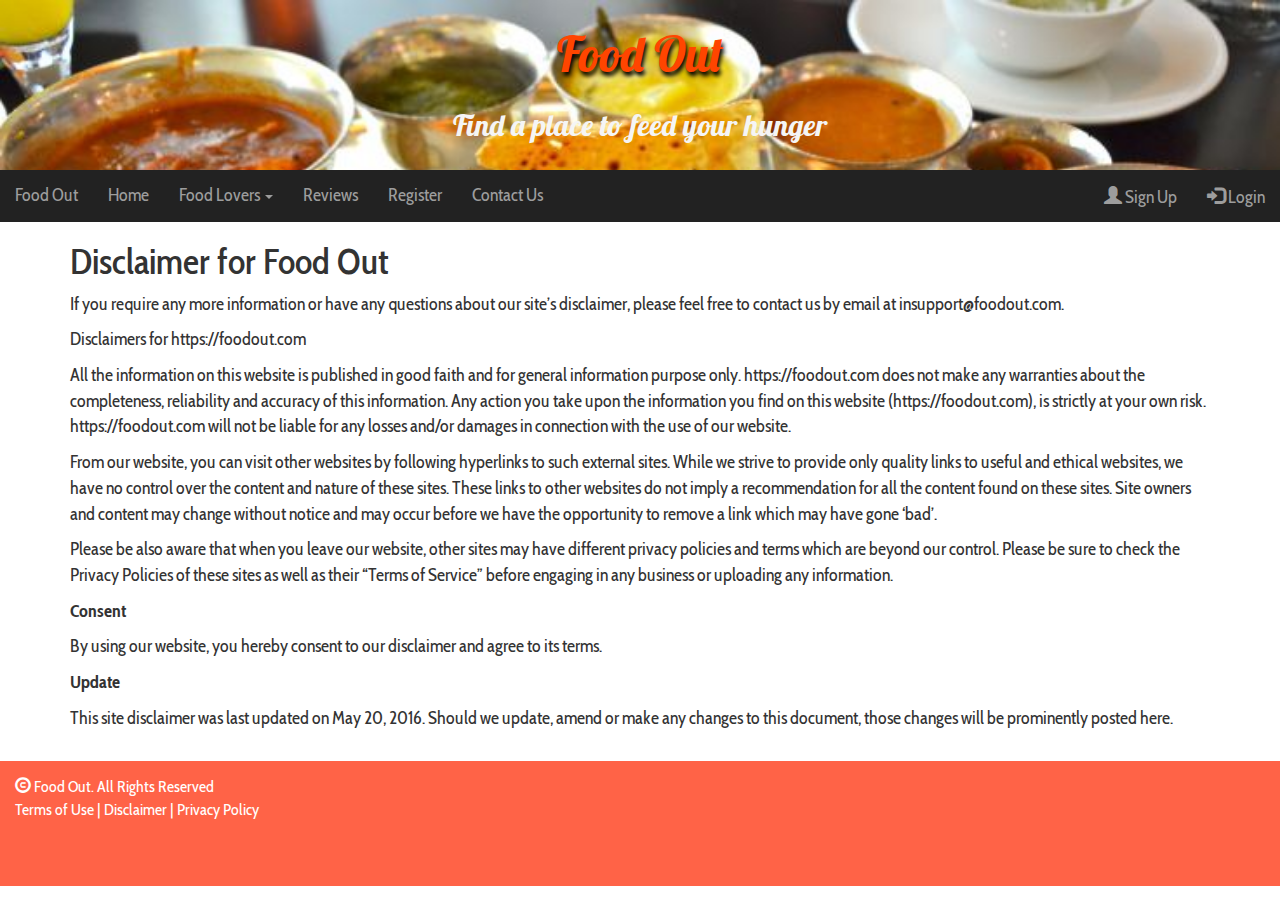
<file: Restaurant finder/disclaimer.html>
<!DOCTYPE html>
<html lang="en-US">
<head>
	<!--	Meta data-->
	<meta name="author" content="restaurant finder">
	<meta name="description" content="Food Out is a restaurant finder of a location with details about the services. Register your restaurant if not found">
	<meta name="keywords" content="restaurant, food, hotel, fast-food, eat-out, registration">
	<meta charset="utf-8">
	<meta name="viewport" content="width=device-width, initial-scale=1.0">
	<title>Food Out-Find a place to feed your hunger</title>
	<!--	links to external files -->
	<link rel="stylesheet" href="vendor/bootstrap-3.3.6-dist/css/bootstrap.min.css">
	<script src="vendor/jquery-2.2.2.js"></script>
	<script src="vendor/bootstrap-3.3.6-dist/js/bootstrap.min.js"></script>
	<link rel="stylesheet" href="css/style.css"/>
	<link rel="stylesheet" href="css/modal.css">
	<link href="https://fonts.googleapis.com/css?family=Cabin+Condensed" rel="stylesheet">
	<!--
	[if lt IE 9]>
	<script src="vendor/html5shiv.js"></script>
<![endif]
-->
	</head>
<body>
<header id="header">
	<p>Food Out</p>
	<h2>Find a place to feed your hunger</h2>
	</header>
	<nav class="nav navbar-inverse" data-spy="affix" data-offset-top="170">
  <div class="navi">
    <div class="navbar-header">
      <button type="button" class="navbar-toggle" data-toggle="collapse" data-target="#myNav">
        <span class="icon-bar"></span>
        <span class="icon-bar"></span>
        <span class="icon-bar"></span> 
      </button>
      <a class="navbar-brand" href="index.html#header">Food Out</a>
    </div>
	<div class="collapse navbar-collapse" id="myNav">
    <ul class="nav navbar-nav">
      <li><a href="index.html#header">Home</a></li>
	<li class="dropdown">
        <a class="dropdown-toggle" data-toggle="dropdown" href="#">Food Lovers
        <span class="caret"></span></a>
        <ul class="dropdown-menu">
          <li><a href="offers.html#header">Offers</a></li>
          <li><a href="gallery.html#header">Fave Gallery</a></li> 
        </ul>
      </li>
		<li><a href="review.html#header">Reviews</a></li>
		<li><a href="register.html#header">Register</a></li>
		<li><a href="contact.html#header">Contact Us</a></li>
    </ul>
	<ul class="nav navbar-nav navbar-right">
        <li><a id="mySignupBtn"><span class="glyphicon glyphicon-user"></span> Sign Up</a></li>
        <li><a id="myLoginBtn"><span class="glyphicon glyphicon-log-in"></span> Login</a></li>
      </ul>
  </div>
	</div>
</nav>
<div class="container">
<h1>Disclaimer for Food Out</h1>
<p>If you require any more information or have any questions about our site’s disclaimer, please feel free to contact us by email at insupport@foodout.com.</p>
<p>Disclaimers for https://foodout.com</p>
<p>All the information on this website is published in good faith and for general information purpose only. https://foodout.com does not make any warranties about the completeness, reliability and accuracy of this information. Any action you take upon the information you find on this website (https://foodout.com), is strictly at your own risk. https://foodout.com will not be liable for any losses and/or damages in connection with the use of our website. </p>
<p>From our website, you can visit other websites by following hyperlinks to such external sites. While we strive to provide only quality links to useful and ethical websites, we have no control over the content and nature of these sites. These links to other websites do not imply a recommendation for all the content found on these sites. Site owners and content may change without notice and may occur before we have the opportunity to remove a link which may have gone ‘bad’.</p>
<p>Please be also aware that when you leave our website, other sites may have different privacy policies and terms which are beyond our control. Please be sure to check the Privacy Policies of these sites as well as their “Terms of Service” before engaging in any business or uploading any information.</p>
	<p><strong>Consent</strong></p>
<p>By using our website, you hereby consent to our disclaimer and agree to its terms.</p>
<p><strong>Update</strong></p>
<p>This site disclaimer was last updated on May 20, 2016.  Should we update, amend or make any changes to this document, those changes will be prominently posted here.</p>
	</div>
<!-- The Signup Modal -->
<div id="mySignupModal" class="modal">
  <!-- Modal content -->
  <div class="modal-content">
    <div class="modal-header">
      <span id="spanS" class="close">×</span>
      <h2>Sign Up</h2>
    </div>
    <div class="modal-body">
      <form class="form-horizontal form-responsive" role="form" autocomplete="off" name="details" method="post" action="" target="_self">
	<div class="form-group">
      <label class="control-label col-sm-4" name="userName">User Name:</label>
      <div class="col-sm-8" >
        <input type="text" required autofocus class="form-control" id="userName" placeholder="Enter Username">
      </div>
    </div>
	<div class="form-group">
      <label class="control-label col-sm-4" name="userEmail">Email:</label>
      <div class="col-sm-8" >
        <input type="email" required class="form-control" id="userEmail" placeholder="Enter Email">
      </div>
    </div>
	<div class="form-group">
      <label class="control-label col-sm-4" name="userPwd">Password:</label>
      <div class="col-sm-8" >
        <input type="password" required class="form-control" id="userPwd" placeholder="Enter Password">
      </div>
    </div>
	<div class="form-group">
      <div class="col-sm-offset-6 col-sm-6">
		  <button type="button" name="signup button" class="btn btn-success btn-md" id="usersignup">Sign Up</button>
      </div>
    </div>
</form>
    </div>
  </div>
</div>
<!-- The Login Modal -->	
<div id="myLoginModal" class="modal">
  <!-- Modal content -->
  <div class="modal-content">
    <div class="modal-header">
      <span id="spanL" class="close">×</span>
      <h2>Login</h2>
    </div>
    <div class="modal-body">
      <form class="form-horizontal form-responsive" role="form" autocomplete="off" name="details" method="post" action="" target="_self">
	<div class="form-group">
      <label class="control-label col-sm-4" name="userEmail">Email:</label>
      <div class="col-sm-8" >
        <input type="email" required class="form-control" id="userEmail" placeholder="Enter Email">
      </div>
    </div>
	<div class="form-group">
      <label class="control-label col-sm-4" name="userPwd">Password:</label>
      <div class="col-sm-8" >
        <input type="password" required class="form-control" id="userPwd" placeholder="Enter Password">
      </div>
    </div>
	<div class="form-group">
      <div class="col-sm-offset-6 col-sm-6">
		  <button type="button" name="login button" class="btn btn-success btn-md" id="userlogin">Login</button>
      </div>
    </div>
</form>
    </div>
  </div>
</div>
<footer>
<div class="copy"><span class="glyphicon glyphicon-copyright-mark"></span> Food Out. All Rights Reserved</div>
<div id="policy">
	<a href="terms.html#header">Terms of Use</a> |
	<a href="disclaimer.html#header" class="active">Disclaimer</a> |
	<a href="privacy.html#header">Privacy Policy</a>
	</div>
	</footer>
<script src="js/index.js"></script>
</body>
</html>
</file>
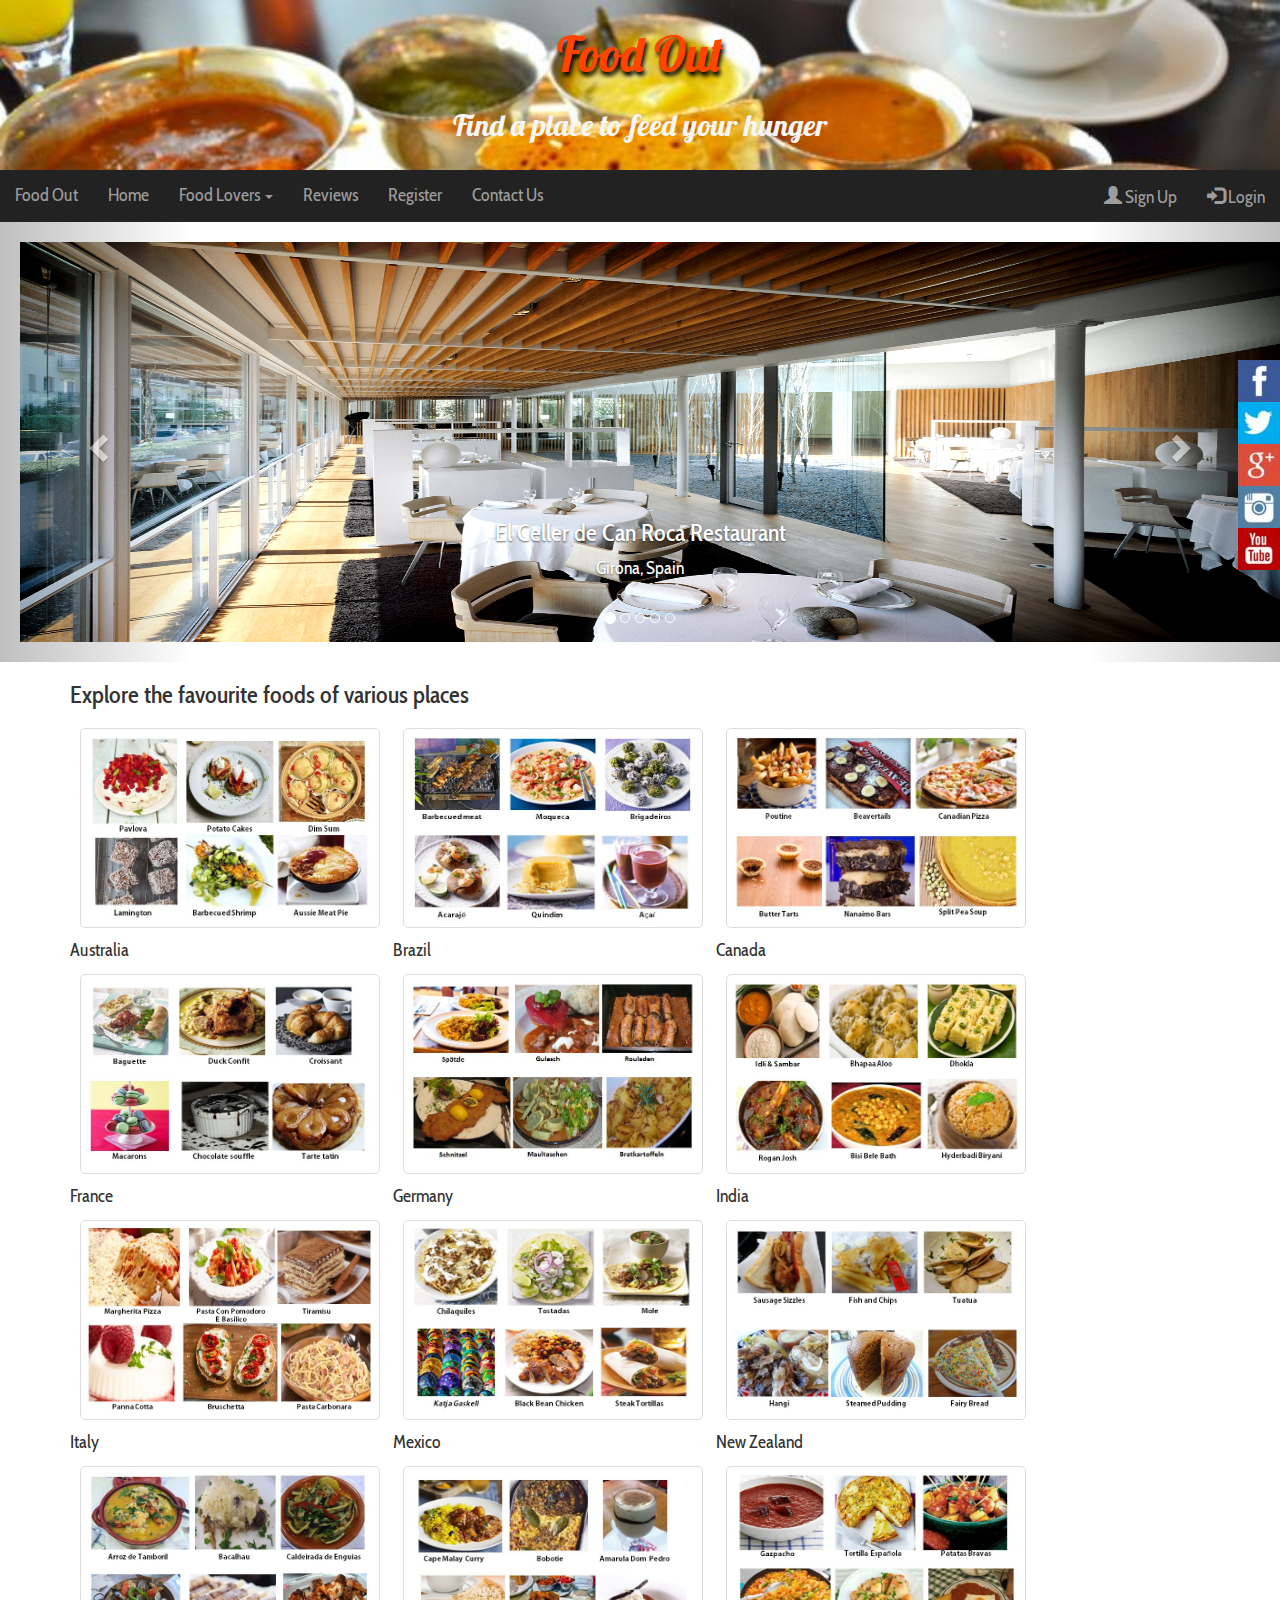
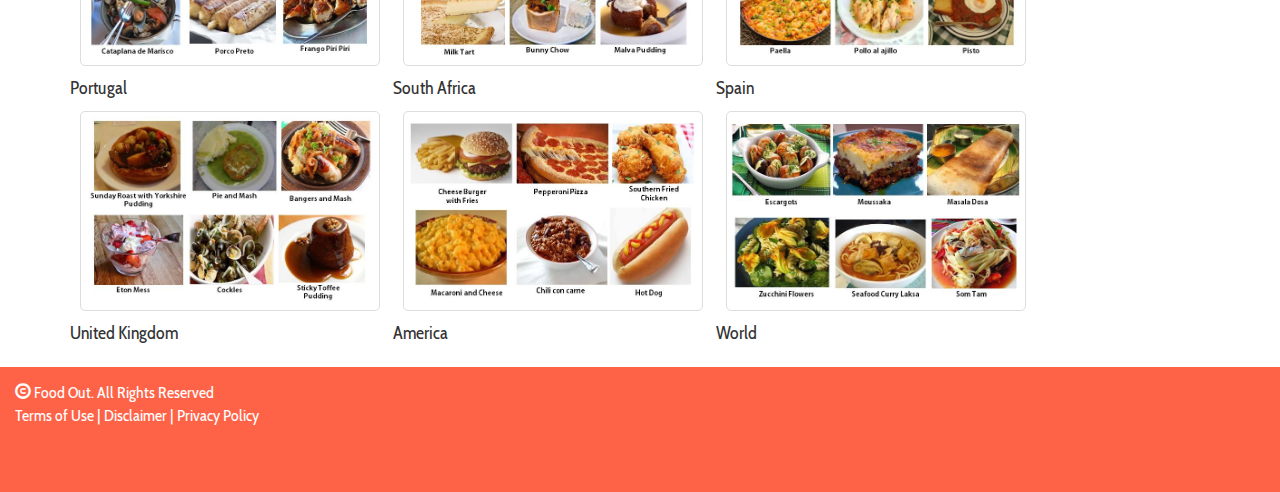
<file: Restaurant finder/gallery.html>
<!DOCTYPE html>
<html lang="en-US">
<head>
	<!--	Meta data-->
	<meta name="author" content="restaurant finder">
	<meta name="description" content="Food Out is a restaurant finder of a location with details about the services. Contact Us for any queries">
	<meta name="keywords" content="restaurant, food, hotel, fast-food, eat-out, contact us, query">
	<meta charset="utf-8">
	<meta name="viewport" content="width=device-width, initial-scale=1.0">
	<title>Food Out-Find a place to feed your hunger</title>
	<!--	links to external files -->
	<link rel="stylesheet" href="vendor/bootstrap-3.3.6-dist/css/bootstrap.min.css">
	<script src="vendor/jquery-2.2.2.js"></script>
	<script src="vendor/bootstrap-3.3.6-dist/js/bootstrap.min.js"></script>
	<link rel="stylesheet" href="css/modal.css">
	<link rel="stylesheet" href="css/style.css"/>
	<link href="https://fonts.googleapis.com/css?family=Cabin+Condensed" rel="stylesheet">
	<script src="js/tools.js"></script>
	<script src="js/slide.js"></script>
	<!--
	[if lt IE 9]>
	<script src="vendor/html5shiv.js"></script>
<![endif]
-->
	</head>
<body>
<header id="header">
	<p>Food Out</p>
	<h2>Find a place to feed your hunger</h2>
	</header>
	<nav class="nav navbar-inverse" data-spy="affix" data-offset-top="170">
  <div class="navi">
    <div class="navbar-header">
      <button type="button" class="navbar-toggle" data-toggle="collapse" data-target="#myNav">
        <span class="icon-bar"></span>
        <span class="icon-bar"></span>
        <span class="icon-bar"></span> 
      </button>
      <a class="navbar-brand" href="index.html#header">Food Out</a>
    </div>
	<div class="collapse navbar-collapse" id="myNav">
    <ul class="nav navbar-nav">
      <li><a href="index.html#header">Home</a></li>
		<li class="dropdown">
        <a class="dropdown-toggle" data-toggle="dropdown" href="#">Food Lovers
        <span class="caret"></span></a>
        <ul class="dropdown-menu">
          <li><a href="offers.html#header">Offers</a></li>
          <li class="active"><a href="gallery.html#header">Fave Gallery</a></li> 
        </ul>
      </li>
		<li><a href="review.html#header">Reviews</a></li>
		<li><a href="register.html#header">Register</a></li>
		<li><a href="contact.html#header">Contact Us</a></li>
    </ul>
	<ul class="nav navbar-nav navbar-right">
        <li><a id="mySignupBtn"><span class="glyphicon glyphicon-user"></span> Sign Up</a></li>
        <li><a id="myLoginBtn"><span class="glyphicon glyphicon-log-in"></span> Login</a></li>
      </ul>
  </div>
	</div>
</nav>
<!--carousel begin-->
	<div id="my-carousel" class="carousel slide" data-ride="carousel">
        <ol class="carousel-indicators">
        <li data-target="#my-carousel" data-slide-to="0" class="active"></li>
        <li data-target="#my-carousel" data-slide-to="1"></li>
        <li data-target="#my-carousel" data-slide-to="2"></li>
        <li data-target="#my-carousel" data-slide-to="3"></li>
        <li data-target="#my-carousel" data-slide-to="4"></li>
        </ol>
    <div class="carousel-inner" role="listbox">
        <div class="item active">
        <img src="images/restaurants/El_Celler.jpg" class="pic" alt="El Celler de Can Roca Restaurant">
            <div class="carousel-caption">
            <h3>El Celler de Can Roca Restaurant</h3>
            <p>Girona, Spain</p>
            </div>
        </div>
    <div class="item">
        <img src="images/restaurants/ElevenMadisonPark.jpg" class="pic" alt="Eleven Madison Park Restaurant">
            <div class="carousel-caption">
            <h3>Eleven Madison Park Restaurant</h3>
            <p>New York, USA</p>
            </div>
        </div>
    <div class="item">
        <img src="images/restaurants/Dinner.jpg" class="pic" alt="Dinner Restaurant">
            <div class="carousel-caption">
            <h3>Dinner Restaurant</h3>
            <p>London, UK</p>
            </div>
        </div>
    <div class="item">
        <img src="images/restaurants/Narisawa-Restaurant-Tokyo.jpg" class="pic" alt="Narisawa Restaurant">
            <div class="carousel-caption">
            <h3>Narisawa Restaurant</h3>
            <p>Tokyo, Japan</p>
            </div>
        </div>
    <div class="item">
        <img src="images/restaurants/DOMRestaurant.jpg" class="pic" alt="D.O.M Restaurant">
            <div class="carousel-caption">
            <h3>D.O.M Restaurant</h3>
            <p>São Paulo, Brazil</p>
            </div>
        </div>
        </div>
    <a href="#my-carousel" class="carousel-control left" role="button" data-slide="prev">
        <i class="glyphicon glyphicon-chevron-left"></i></a>
    <a href="#my-carousel" class="carousel-control right" role="button" data-slide="next">
        <i class="glyphicon glyphicon-chevron-right"></i></a>
    </div>
<!--end of carousel-->
<div id="food" class="container">
	<h3>Explore the favourite foods of various places</h3>
<div class="img">
	<!-- Trigger the Modal -->
<img id="myImg1" src="images/gallery/Australia.JPG" class="myImg img-responsive img-thumbnail food" alt="Australia's Favourite Foods" data-toggle="tooltip" title="Click me">
    <div class="imgDesc">Australia</div>
</div>
<div class="img">
    <!-- Trigger the Modal -->
<img id="myImg2" src="images/gallery/Brazil.JPG" class="myImg img-responsive img-thumbnail food" alt="Brazil's Favourite Foods" data-toggle="tooltip" title="Click me">
    <div class="imgDesc">Brazil</div>
</div>
<div class="img">
    <img id="myImg3" src="images/gallery/Canada.JPG" class="myImg img-responsive img-thumbnail food" alt="Canada's Favourite Foods" data-toggle="tooltip" title="Click me">
    <div class="imgDesc">Canada</div>
</div>
<div class="img">
    <img id="myImg4" src="images/gallery/France.JPG" class="myImg img-responsive img-thumbnail food" alt="France's Favourite Foods" data-toggle="tooltip" title="Click me">
    <div class="imgDesc">France</div>
</div>
<div class="img">
    <img id="myImg5" src="images/gallery/Germany.JPG" class="myImg img-responsive img-thumbnail food" alt="Germany's Favourite Foods" data-toggle="tooltip" title="Click me">
    <div class="imgDesc">Germany</div>
</div>
<div class="img">
    <img id="myImg6" src="images/gallery/India.JPG" class="myImg img-responsive img-thumbnail food" alt="India's Favourite Foods" data-toggle="tooltip" title="Click me">
    <div class="imgDesc">India</div>
</div>
<div class="img">
    <img id="myImg7" src="images/gallery/Italy.JPG" class="myImg img-responsive img-thumbnail food" alt="Italy's Favourite Foods" data-toggle="tooltip" title="Click me">
    <div class="imgDesc">Italy</div>
</div>
<div class="img">
    <img id="myImg8" src="images/gallery/Mexico.JPG" class="myImg img-responsive img-thumbnail food" alt="Mexico's Favourite Foods" data-toggle="tooltip" title="Click me">
    <div class="imgDesc">Mexico</div>
</div>
<div class="img">
    <img id="myImg9" src="images/gallery/New_Zealand.JPG" class="myImg img-responsive img-thumbnail food" alt="New Zealand's Favourite Foods" data-toggle="tooltip" title="Click me">
    <div class="imgDesc">New Zealand</div>
</div>
<div class="img">
    <img id="myImg10" src="images/gallery/Portugal.JPG" class="myImg img-responsive img-thumbnail food" alt="Portugal's Favourite Foods" data-toggle="tooltip" title="Click me">
    <div class="imgDesc">Portugal</div>
</div>
<div class="img">
    <img id="myImg11" src="images/gallery/South_Africa.JPG" class="myImg img-responsive img-thumbnail food" alt="South Africa's Favourite Foods" data-toggle="tooltip" title="Click me">
    <div class="imgDesc">South Africa</div>
</div>
<div class="img">
    <img id="myImg12" src="images/gallery/Spain.JPG" class="myImg img-responsive img-thumbnail food" alt="Spain's Favourite Foods" data-toggle="tooltip" title="Click me">
    <div class="imgDesc">Spain</div>
</div>
<div class="img">
    <img id="myImg13" src="images/gallery/UK.JPG" class="myImg img-responsive img-thumbnail food" alt="United Kingdom's Favourite Foods" data-toggle="tooltip" title="Click me">
    <div class="imgDesc">United Kingdom</div>
</div>
<div class="img">
    <img id="myImg14" src="images/gallery/USA.JPG" class="myImg img-responsive img-thumbnail food" alt="America's Favourite Foods" data-toggle="tooltip" title="Click me">
    <div class="imgDesc">America</div>
</div>
<div class="img">
    <img id="myImg15" src="images/gallery/World.JPG" class="myImg img-responsive img-thumbnail food" alt="World's Favourite Foods" data-toggle="tooltip" title="Click me">
    <div class="imgDesc">World</div>
</div>
	</div>

	

<!-- The Modal1 -->
<div id="myModal1" class="modal">
  <!-- The Close Button -->
  <span class="close" onclick="document.getElementById('myModal1').style.display='none'">&times;</span>
  <!-- Modal Content (The Image) -->
  <img class="modal-content" id="img01">
  <!-- Modal Caption (Image Text) -->
  <div id="caption1" class="caption"></div>
</div>

<!-- The Modal2 -->
<div id="myModal2" class="modal">
  <!-- The Close Button -->
  <span class="close" onclick="document.getElementById('myModal2').style.display='none'">&times;</span>
  <!-- Modal Content (The Image) -->
  <img class="modal-content" id="img02">
  <!-- Modal Caption (Image Text) -->
  <div id="caption2" class="caption"></div>
</div>

<!-- The Modal3 -->
<div id="myModal3" class="modal">
  <!-- The Close Button -->
  <span class="close" onclick="document.getElementById('myModal3').style.display='none'">&times;</span>
  <!-- Modal Content (The Image) -->
  <img class="modal-content" id="img03">
  <!-- Modal Caption (Image Text) -->
  <div id="caption3" class="caption"></div>
</div>

	<!-- The Modal4 -->
<div id="myModal4" class="modal">
  <!-- The Close Button -->
  <span class="close" onclick="document.getElementById('myModal4').style.display='none'">&times;</span>
  <!-- Modal Content (The Image) -->
  <img class="modal-content" id="img04">
  <!-- Modal Caption (Image Text) -->
  <div id="caption4" class="caption"></div>
</div>
	
<!-- The Modal5 -->
<div id="myModal5" class="modal">
  <!-- The Close Button -->
  <span class="close" onclick="document.getElementById('myModal5').style.display='none'">&times;</span>
  <!-- Modal Content (The Image) -->
  <img class="modal-content" id="img05">
  <!-- Modal Caption (Image Text) -->
  <div id="caption5" class="caption"></div>
</div>
	
<!-- The Modal6 -->
<div id="myModal6" class="modal">
  <!-- The Close Button -->
  <span class="close" onclick="document.getElementById('myModal6').style.display='none'">&times;</span>
  <!-- Modal Content (The Image) -->
  <img class="modal-content" id="img06">
  <!-- Modal Caption (Image Text) -->
  <div id="caption6" class="caption"></div>
</div>
	
<!-- The Modal7 -->
<div id="myModal7" class="modal">
  <!-- The Close Button -->
  <span class="close" onclick="document.getElementById('myModal7').style.display='none'">&times;</span>
  <!-- Modal Content (The Image) -->
  <img class="modal-content" id="img07">
  <!-- Modal Caption (Image Text) -->
  <div id="caption7" class="caption"></div>
</div>
	
<!-- The Modal8 -->
<div id="myModal8" class="modal">
  <!-- The Close Button -->
  <span class="close" onclick="document.getElementById('myModal8').style.display='none'">&times;</span>
  <!-- Modal Content (The Image) -->
  <img class="modal-content" id="img08">
  <!-- Modal Caption (Image Text) -->
  <div id="caption8" class="caption"></div>
</div>
	
<!-- The Modal9 -->
<div id="myModal9" class="modal">
  <!-- The Close Button -->
  <span class="close" onclick="document.getElementById('myModal9').style.display='none'">&times;</span>
  <!-- Modal Content (The Image) -->
  <img class="modal-content" id="img09">
  <!-- Modal Caption (Image Text) -->
  <div id="caption9" class="caption"></div>
</div>
	
<!-- The Modal10 -->
<div id="myModal10" class="modal">
  <!-- The Close Button -->
  <span class="close" onclick="document.getElementById('myModal10').style.display='none'">&times;</span>
  <!-- Modal Content (The Image) -->
  <img class="modal-content" id="img010">
  <!-- Modal Caption (Image Text) -->
  <div id="caption10" class="caption"></div>
</div>
	
<!-- The Modal11 -->
<div id="myModal11" class="modal">
  <!-- The Close Button -->
  <span class="close" onclick="document.getElementById('myModal11').style.display='none'">&times;</span>
  <!-- Modal Content (The Image) -->
  <img class="modal-content" id="img011">
  <!-- Modal Caption (Image Text) -->
  <div id="caption11" class="caption"></div>
</div>
	
<!-- The Modal12 -->
<div id="myModal12" class="modal">
  <!-- The Close Button -->
  <span class="close" onclick="document.getElementById('myModal12').style.display='none'">&times;</span>
  <!-- Modal Content (The Image) -->
  <img class="modal-content" id="img012">
  <!-- Modal Caption (Image Text) -->
  <div id="caption12" class="caption"></div>
</div>
	
<!-- The Modal13 -->
<div id="myModal13" class="modal">
  <!-- The Close Button -->
  <span class="close" onclick="document.getElementById('myModal13').style.display='none'">&times;</span>
  <!-- Modal Content (The Image) -->
  <img class="modal-content" id="img013">
  <!-- Modal Caption (Image Text) -->
  <div id="caption13" class="caption"></div>
</div>
	
<!-- The Modal14 -->
<div id="myModal14" class="modal">
  <!-- The Close Button -->
  <span class="close" onclick="document.getElementById('myModal14').style.display='none'">&times;</span>
  <!-- Modal Content (The Image) -->
  <img class="modal-content" id="img014">
  <!-- Modal Caption (Image Text) -->
  <div id="caption14" class="caption"></div>
</div>
	
<!-- The Modal15 -->
<div id="myModal15" class="modal">
  <!-- The Close Button -->
  <span class="close" onclick="document.getElementById('myModal15').style.display='none'">&times;</span>
  <!-- Modal Content (The Image) -->
  <img class="modal-content" id="img015">
  <!-- Modal Caption (Image Text) -->
  <div id="caption15" class="caption"></div>
</div>
<div id="connect">
				<a href="http://facebook.com/foodout" target="_blank" class="facebook"></a>
				<a href="http://twitter.com/foodout" target="_blank" class="twitter"></a>
				<a href="http://plus.google.com/foodout" target="_blank" class="googleplus"></a>
				<a href="http://instagram.com/foodout" target="_blank" class="instagram"></a>
				<a href="http://youtube.com/foodout" target="_blank" class="youtube"></a>
				</div>
<!-- The Signup Modal -->
<div id="mySignupModal" class="modal">
  <!-- Modal content -->
  <div class="modal-content">
    <div class="modal-header">
      <span id="spanS" class="close">×</span>
      <h2>Sign Up</h2>
    </div>
    <div class="modal-body">
      <form class="form-horizontal form-responsive" role="form" autocomplete="off" name="details" method="post" action="" target="_self">
	<div class="form-group">
      <label class="control-label col-sm-4" name="userName">User Name:</label>
      <div class="col-sm-8" >
        <input type="text" required autofocus class="form-control" id="userName" placeholder="Enter Username">
      </div>
    </div>
	<div class="form-group">
      <label class="control-label col-sm-4" name="userEmail">Email:</label>
      <div class="col-sm-8" >
        <input type="email" required class="form-control" id="userEmail" placeholder="Enter Email">
      </div>
    </div>
	<div class="form-group">
      <label class="control-label col-sm-4" name="userPwd">Password:</label>
      <div class="col-sm-8" >
        <input type="password" required class="form-control" id="userPwd" placeholder="Enter Password">
      </div>
    </div>
	<div class="form-group">
      <div class="col-sm-offset-6 col-sm-6">
		  <button type="button" name="signup button" class="btn btn-success btn-md" id="usersignup">Sign Up</button>
      </div>
    </div>
</form>
    </div>
  </div>
</div>
<!-- The Login Modal -->	
<div id="myLoginModal" class="modal">
  <!-- Modal content -->
  <div class="modal-content">
    <div class="modal-header">
      <span id="spanL" class="close">×</span>
      <h2>Login</h2>
    </div>
    <div class="modal-body">
      <form class="form-horizontal form-responsive" role="form" autocomplete="off" name="details" method="post" action="" target="_self">
	<div class="form-group">
      <label class="control-label col-sm-4" name="userEmail">Email:</label>
      <div class="col-sm-8" >
        <input type="email" required class="form-control" id="userEmail" placeholder="Enter Email">
      </div>
    </div>
	<div class="form-group">
      <label class="control-label col-sm-4" name="userPwd">Password:</label>
      <div class="col-sm-8" >
        <input type="password" required class="form-control" id="userPwd" placeholder="Enter Password">
      </div>
    </div>
	<div class="form-group">
      <div class="col-sm-offset-6 col-sm-6">
		  <button type="button" name="login button" class="btn btn-success btn-md" id="userlogin">Login</button>
      </div>
    </div>
</form>
    </div>
  </div>
</div>	

<script src="js/index.js"></script>
<script src="js/modal.js"></script>
<footer>
<div class="copy"><span class="glyphicon glyphicon-copyright-mark"></span> Food Out. All Rights Reserved</div>
<div id="policy">
	<a href="terms.html#header">Terms of Use</a> |
	<a href="disclaimer.html#header">Disclaimer</a> |
	<a href="privacy.html#header">Privacy Policy</a>
	</div>
	</footer>
	</body>
</html>
</file>
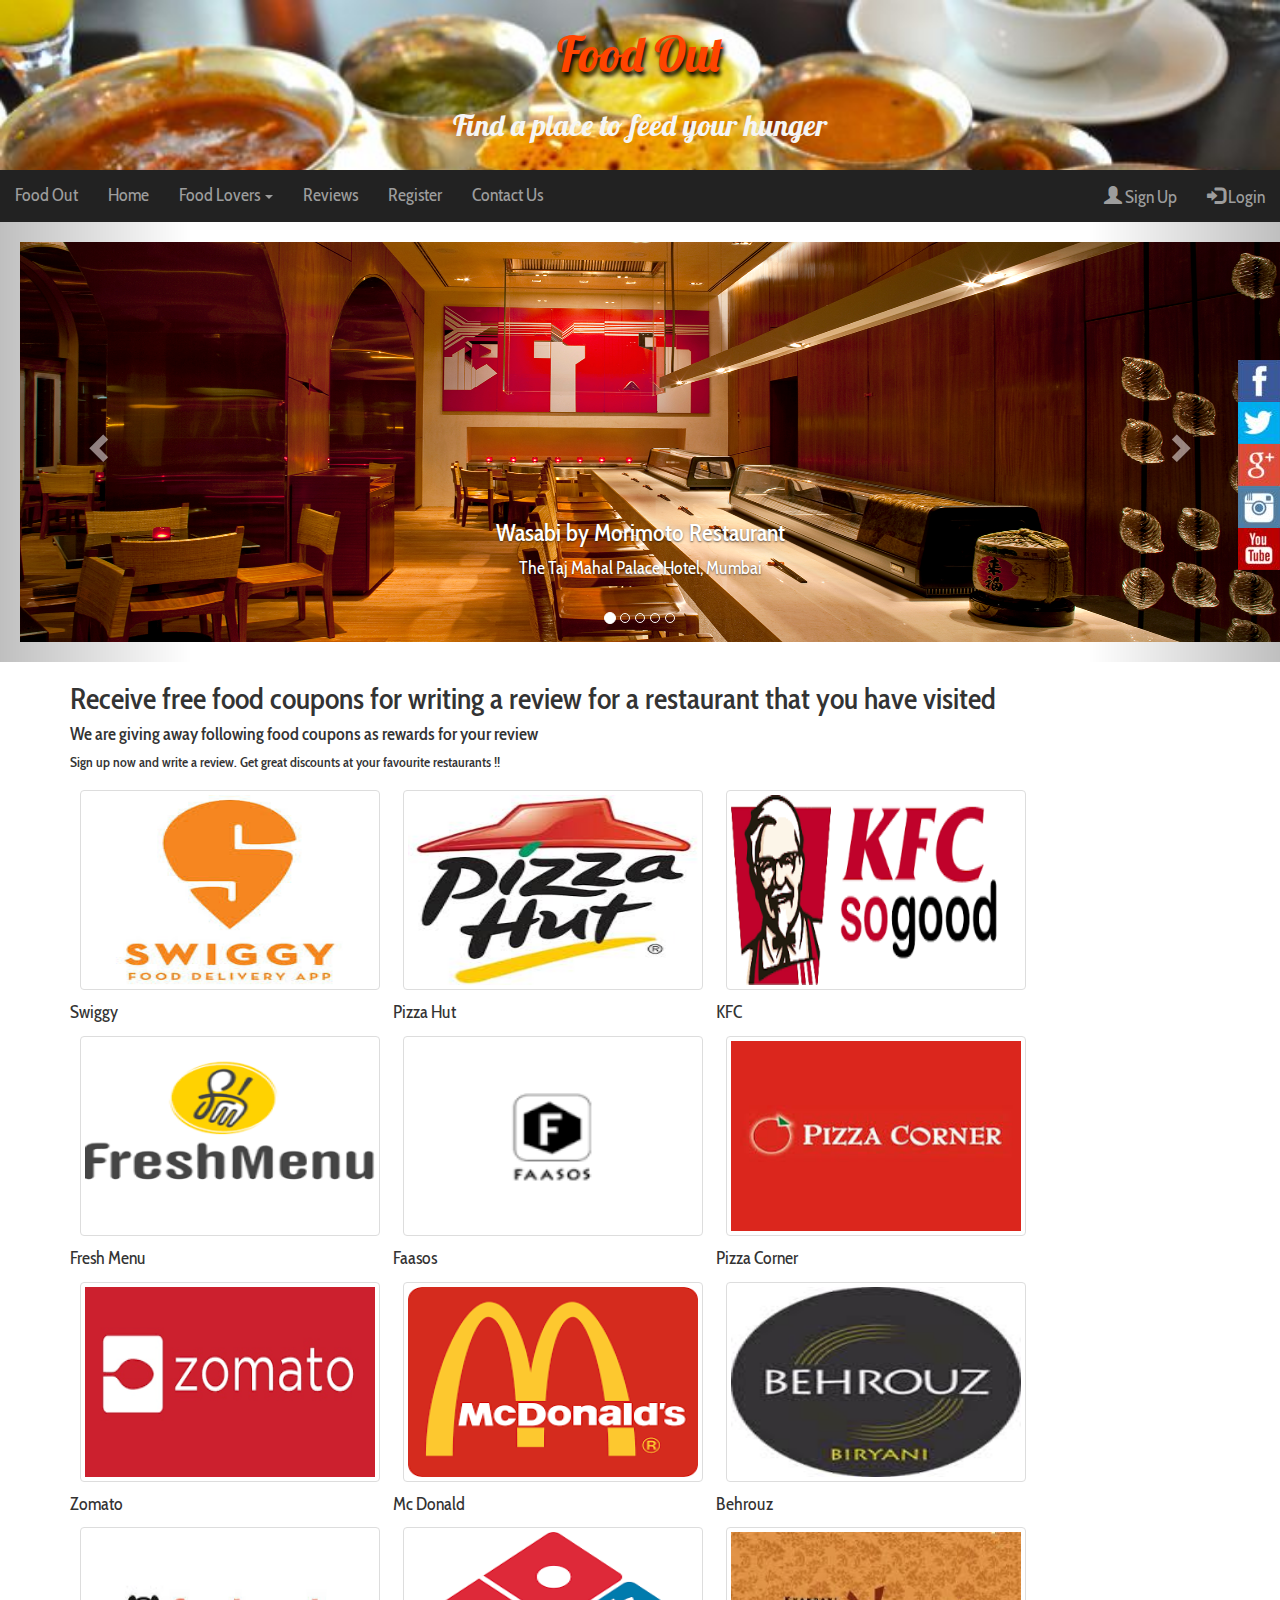
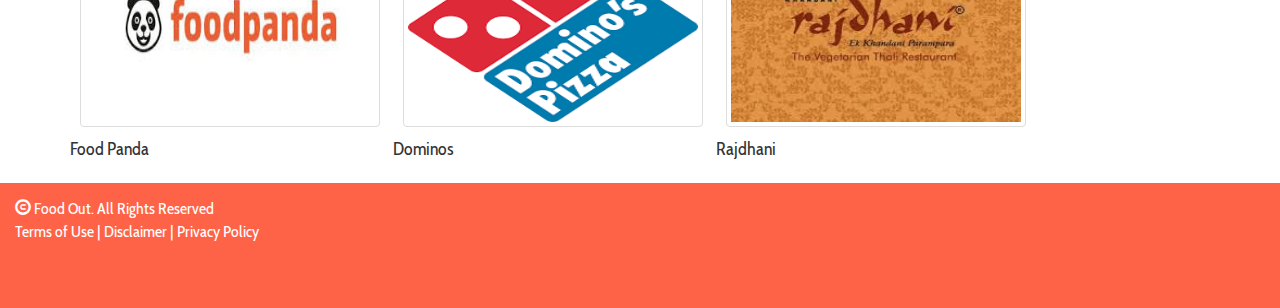
<file: Restaurant finder/offers.html>
<!DOCTYPE html>
<html lang="en-US">
<head>
	<!--	Meta data-->
	<meta name="author" content="restaurant finder">
	<meta name="description" content="Food Out is a restaurant finder of a location with details about the services. Contact Us for any queries">
	<meta name="keywords" content="restaurant, food, hotel, fast-food, eat-out, contact us, query">
	<meta charset="utf-8">
	<meta name="viewport" content="width=device-width, initial-scale=1.0">
	<title>Food Out-Find a place to feed your hunger</title>
	<!--	links to external files -->
	<link rel="stylesheet" href="vendor/bootstrap-3.3.6-dist/css/bootstrap.min.css">
	<script src="vendor/jquery-2.2.2.js"></script>
	<script src="vendor/bootstrap-3.3.6-dist/js/bootstrap.min.js"></script>
	<link rel="stylesheet" href="css/style.css"/>
	<link rel="stylesheet" href="css/modal.css">
	<link href="https://fonts.googleapis.com/css?family=Cabin+Condensed" rel="stylesheet">
	<script src="js/tools.js"></script>
	<script src="js/slide.js"></script>
	<!--
	[if lt IE 9]>
	<script src="vendor/html5shiv.js"></script>
<![endif]
-->
	</head>
<body>
<header id="header">
	<p>Food Out</p>
	<h2>Find a place to feed your hunger</h2>
	</header>
	<nav class="nav navbar-inverse" data-spy="affix" data-offset-top="170">
  <div class="navi">
    <div class="navbar-header">
      <button type="button" class="navbar-toggle" data-toggle="collapse" data-target="#myNav">
        <span class="icon-bar"></span>
        <span class="icon-bar"></span>
        <span class="icon-bar"></span> 
      </button>
      <a class="navbar-brand" href="index.html#header">Food Out</a>
    </div>
	<div class="collapse navbar-collapse" id="myNav">
    <ul class="nav navbar-nav">
      <li><a href="index.html#header">Home</a></li>
		<li class="dropdown">
        <a class="dropdown-toggle" data-toggle="dropdown" href="#">Food Lovers
        <span class="caret"></span></a>
        <ul class="dropdown-menu">
          <li  class="active"><a href="offers.html#header">Offers</a></li>
          <li><a href="gallery.html#header">Fave Gallery</a></li> 
        </ul>
      </li>
		<li><a href="review.html#header">Reviews</a></li>
		<li><a href="register.html#header">Register</a></li>
		<li><a href="contact.html#header">Contact Us</a></li>
    </ul>
	<ul class="nav navbar-nav navbar-right">
        <li><a id="mySignupBtn"><span class="glyphicon glyphicon-user"></span> Sign Up</a></li>
        <li><a id="myLoginBtn"><span class="glyphicon glyphicon-log-in"></span> Login</a></li>
      </ul>
  </div>
	</div>
</nav>
<!--carousel begin-->
	<div id="my-carousel" class="carousel slide" data-ride="carousel">
        <ol class="carousel-indicators">
        <li data-target="#my-carousel" data-slide-to="0" class="active"></li>
        <li data-target="#my-carousel" data-slide-to="1"></li>
        <li data-target="#my-carousel" data-slide-to="2"></li>
        <li data-target="#my-carousel" data-slide-to="3"></li>
        <li data-target="#my-carousel" data-slide-to="4"></li>
        </ol>
    <div class="carousel-inner" role="listbox">
        <div class="item active">
        <img src="images/restaurants/Wasabi.jpg" class="pic" alt="Wasabi by Morimoto Restaurant">
            <div class="carousel-caption">
            <h3>Wasabi by Morimoto Restaurant</h3>
            <p>The Taj Mahal Palace Hotel, Mumbai</p>
            </div>
        </div>
    <div class="item">
        <img src="images/restaurants/Bukhara.jpg" class="pic" alt="Bukhara Restaurant">
            <div class="carousel-caption">
            <h3>Bukhara Restaurant</h3>
            <p>Maurya Sheraton, New Delhi</p>
            </div>
        </div>
    <div class="item">
        <img src="images/restaurants/IndigoRestaurant.jpg" class="pic" alt="Indigo Restaurant">
            <div class="carousel-caption">
            <h3>Indigo Restaurant</h3>
            <p>Mumbai</p>
            </div>
        </div>
    <div class="item">
        <img src="images/restaurants/Oberoi.jpg" class="pic" alt="Travertino Restaurant">
            <div class="carousel-caption">
            <h3>Travertino Restaurant</h3>
            <p>The Oberoi, New Delhi</p>
            </div>
        </div>
    <div class="item">
        <img src="images/restaurants/LeelaPalace.jpg" class="pic" alt="Zen Restaurant">
            <div class="carousel-caption">
            <h3>Zen Restaurant</h3>
            <p>Leela Palace, Bangalore</p>
            </div>
        </div>
        </div>
    <a href="#my-carousel" class="carousel-control left" role="button" data-slide="prev">
        <i class="glyphicon glyphicon-chevron-left"></i></a>
    <a href="#my-carousel" class="carousel-control right" role="button" data-slide="next">
        <i class="glyphicon glyphicon-chevron-right"></i></a>
    </div>
<!--end of carousel-->
<div id="coupon" class="container">
<h2>Receive free food coupons for writing a review for a restaurant that you have visited</h2>
<h4>We are giving away following food coupons as rewards for your review</h4>
<h5>Sign up now and write a review. Get great discounts at your favourite restaurants !!</h5>
<div class="img">
    <img src="images/coupon/swiggy.jpg" alt="Swiggy" class="img-responsive img-thumbnail coupon" data-toggle="tooltip" title="Get 20% off" data-placement="auto">
    <div class="imgDesc">Swiggy</div>
</div>
<div class="img">
    <img src="images/coupon/pizzahut.jpg" alt="Pizza Hut" class="img-responsive img-thumbnail coupon" data-toggle="tooltip" title="Buy 1 Get 1" data-placement="auto">
    <div class="imgDesc">Pizza Hut</div>
</div>
<div class="img">
    <img src="images/coupon/kfc.png" alt="KFC" class="img-responsive img-thumbnail coupon" data-toggle="tooltip" title="150Rs. off" data-placement="auto">
    <div class="imgDesc">KFC</div>
</div>
<div class="img">
    <img src="images/coupon/freshmenu.png" alt="Fresh Menu" class="img-responsive img-thumbnail coupon" data-toggle="tooltip" title="15% off" data-placement="auto">
    <div class="imgDesc">Fresh Menu</div>
</div>
<div class="img">
    <img src="images/coupon/faasos.png" alt="Faasos" class="img-responsive img-thumbnail coupon" data-toggle="tooltip" title="20% off" data-placement="auto">
    <div class="imgDesc">Faasos</div>
</div>
<div class="img">
    <img src="images/coupon/pizzacorner.jpg" alt="Pizza Corner" class="img-responsive img-thumbnail coupon" data-toggle="tooltip" title="Get 3 at price of 2 pizzas" data-placement="auto">
    <div class="imgDesc">Pizza Corner</div>
</div>
<div class="img">
    <img src="images/coupon/zomato.png" alt="Zomato" class="img-responsive img-thumbnail coupon" data-toggle="tooltip" title="25% off" data-placement="auto">
    <div class="imgDesc">Zomato</div>
</div>
<div class="img">
    <img src="images/coupon/mcdonald.png" alt="Mc Donald" class="img-responsive img-thumbnail coupon" data-toggle="tooltip" title="Get Veggie Burger free with order" data-placement="auto">
    <div class="imgDesc">Mc Donald</div>
</div>
<div class="img">
    <img src="images/coupon/behrouz.jpg" alt="Behrouz" class="img-responsive img-thumbnail coupon" data-toggle="tooltip" title="50% off on Biriyani special" data-placement="auto">
    <div class="imgDesc">Behrouz</div>
</div>
<div class="img">
    <img src="images/coupon/foodpanda.jpg" alt="Food Panda" class="img-responsive img-thumbnail coupon" data-toggle="tooltip" title="40% off" data-placement="auto">
    <div class="imgDesc">Food Panda</div>
</div>
<div class="img">
    <img src="images/coupon/domino.png" alt="Dominos" class="img-responsive img-thumbnail coupon" data-toggle="tooltip" title="Buy 1 Get 1" data-placement="auto">
    <div class="imgDesc">Dominos</div>
</div>
<div class="img">
    <img src="images/coupon/rajdhani.jpg" alt="Rajdhani" class="img-responsive img-thumbnail coupon" data-toggle="tooltip" title="50% off in weekend" data-placement="auto">
    <div class="imgDesc">Rajdhani</div>
</div>
	</div>
<div id="connect">
				<a href="http://facebook.com/foodout" target="_blank" class="facebook"></a>
				<a href="http://twitter.com/foodout" target="_blank" class="twitter"></a>
				<a href="http://plus.google.com/foodout" target="_blank" class="googleplus"></a>
				<a href="http://instagram.com/foodout" target="_blank" class="instagram"></a>
				<a href="http://youtube.com/foodout" target="_blank" class="youtube"></a>
				</div>
<!-- The Signup Modal -->
<div id="mySignupModal" class="modal">
  <!-- Modal content -->
  <div class="modal-content">
    <div class="modal-header">
      <span id="spanS" class="close">×</span>
      <h2>Sign Up</h2>
    </div>
    <div class="modal-body">
      <form class="form-horizontal form-responsive" role="form" autocomplete="off" name="details" method="post" action="" target="_self">
	<div class="form-group">
      <label class="control-label col-sm-4" name="userName">User Name:</label>
      <div class="col-sm-8" >
        <input type="text" required autofocus class="form-control" id="userName" placeholder="Enter Username">
      </div>
    </div>
	<div class="form-group">
      <label class="control-label col-sm-4" name="userEmail">Email:</label>
      <div class="col-sm-8" >
        <input type="email" required class="form-control" id="userEmail" placeholder="Enter Email">
      </div>
    </div>
	<div class="form-group">
      <label class="control-label col-sm-4" name="userPwd">Password:</label>
      <div class="col-sm-8" >
        <input type="password" required class="form-control" id="userPwd" placeholder="Enter Password">
      </div>
    </div>
	<div class="form-group">
      <div class="col-sm-offset-6 col-sm-6">
		  <button type="button" name="signup button" class="btn btn-success btn-md" id="usersignup">Sign Up</button>
      </div>
    </div>
</form>
    </div>
  </div>
</div>
<!-- The Login Modal -->	
<div id="myLoginModal" class="modal">
  <!-- Modal content -->
  <div class="modal-content">
    <div class="modal-header">
      <span id="spanL" class="close">×</span>
      <h2>Login</h2>
    </div>
    <div class="modal-body">
      <form class="form-horizontal form-responsive" role="form" autocomplete="off" name="details" method="post" action="" target="_self">
	<div class="form-group">
      <label class="control-label col-sm-4" name="userEmail">Email:</label>
      <div class="col-sm-8" >
        <input type="email" required class="form-control" id="userEmail" placeholder="Enter Email">
      </div>
    </div>
	<div class="form-group">
      <label class="control-label col-sm-4" name="userPwd">Password:</label>
      <div class="col-sm-8" >
        <input type="password" required class="form-control" id="userPwd" placeholder="Enter Password">
      </div>
    </div>
	<div class="form-group">
      <div class="col-sm-offset-6 col-sm-6">
		  <button type="button" name="login button" class="btn btn-success btn-md" id="userlogin">Login</button>
      </div>
    </div>
</form>
    </div>
  </div>
</div>
<footer>
<div class="copy"><span class="glyphicon glyphicon-copyright-mark"></span> Food Out. All Rights Reserved</div>
<div id="policy">
	<a href="terms.html#header">Terms of Use</a> |
	<a href="disclaimer.html#header">Disclaimer</a> |
	<a href="privacy.html#header">Privacy Policy</a>
	</div>
	</footer>
<script src="js/index.js"></script>
	</body>
</html>
</file>
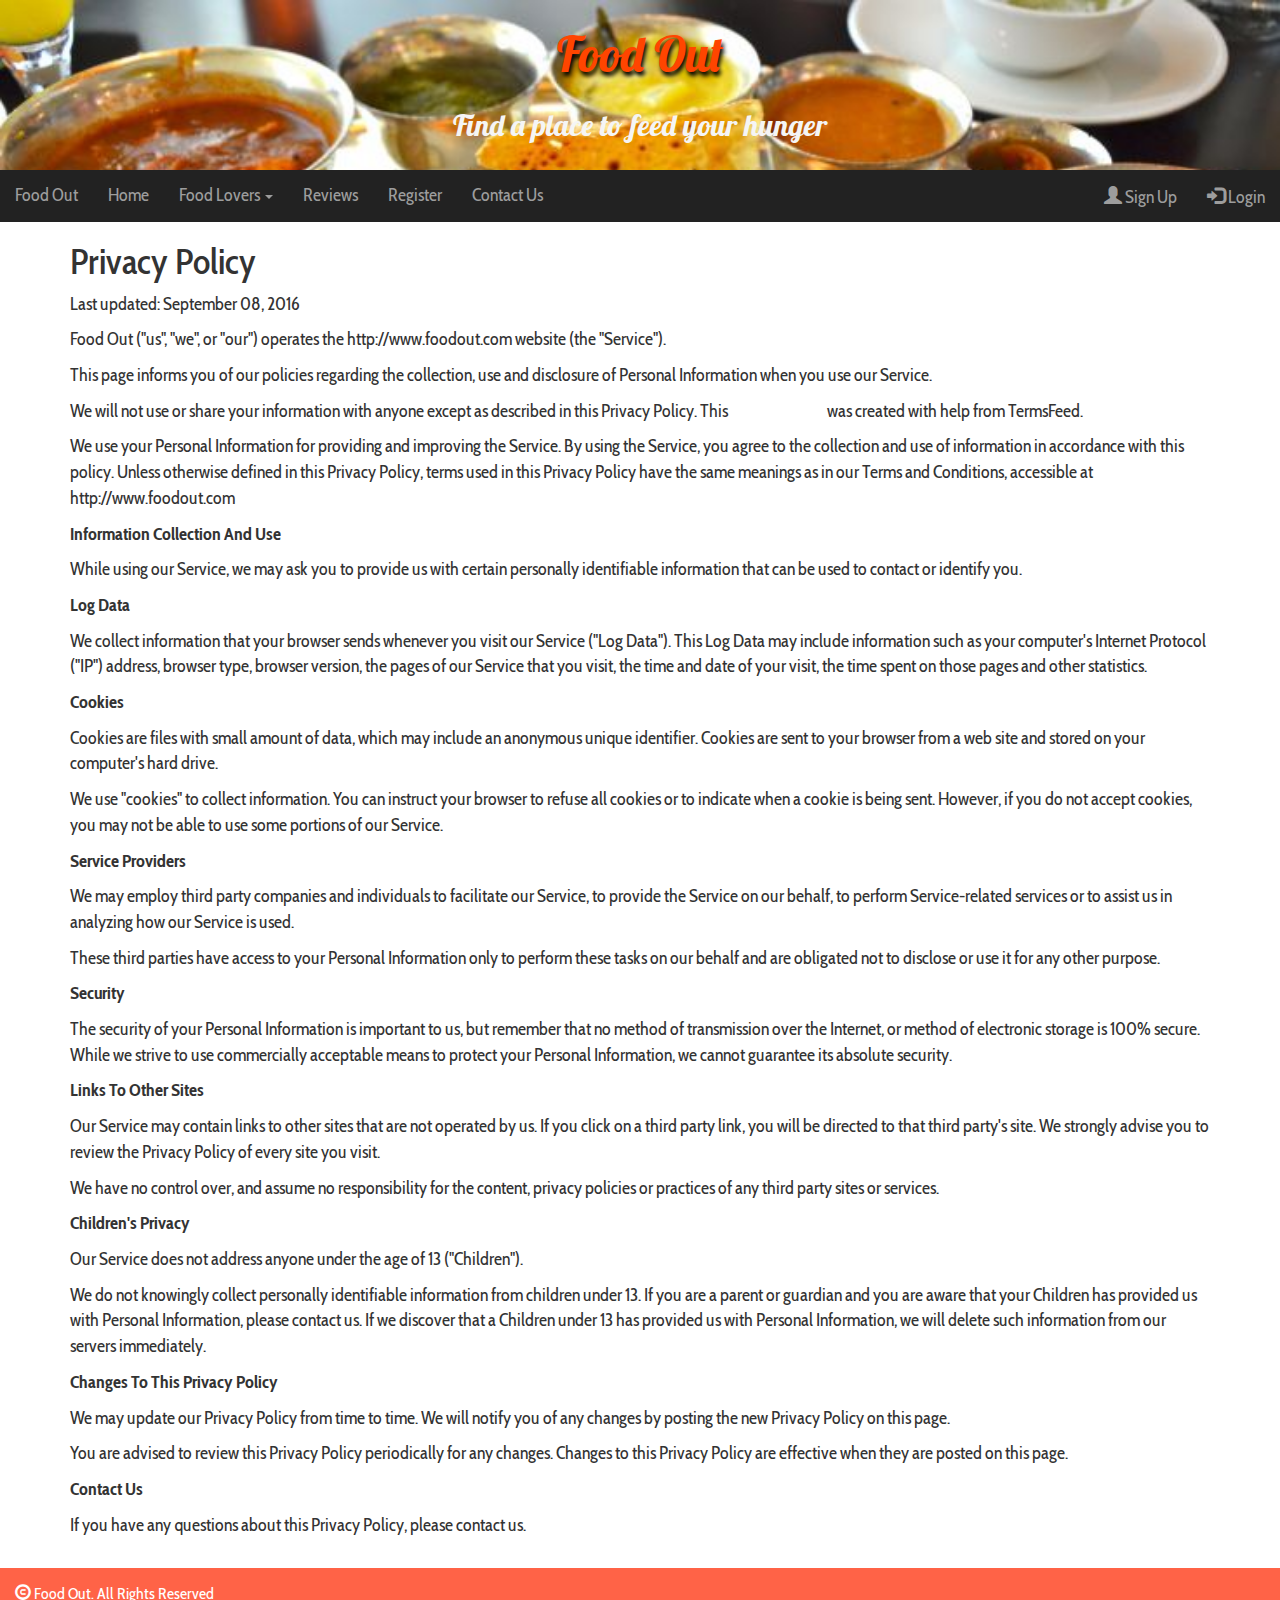
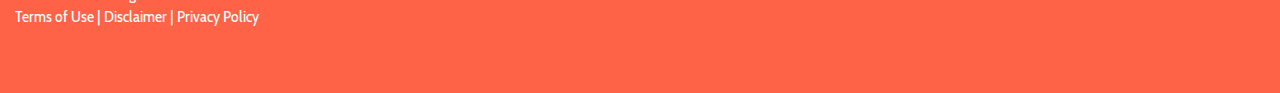
<file: Restaurant finder/privacy.html>
<!DOCTYPE html>
<html lang="en-US">
<head>
	<!--	Meta data-->
	<meta name="author" content="restaurant finder">
	<meta name="description" content="Food Out is a restaurant finder of a location with details about the services. Register your restaurant if not found">
	<meta name="keywords" content="restaurant, food, hotel, fast-food, eat-out, registration">
	<meta charset="utf-8">
	<meta name="viewport" content="width=device-width, initial-scale=1.0">
	<title>Food Out-Find a place to feed your hunger</title>
	<!--	links to external files -->
	<link rel="stylesheet" href="vendor/bootstrap-3.3.6-dist/css/bootstrap.min.css">
	<script src="vendor/jquery-2.2.2.js"></script>
	<script src="vendor/bootstrap-3.3.6-dist/js/bootstrap.min.js"></script>
	<link rel="stylesheet" href="css/style.css"/>
	<link rel="stylesheet" href="css/modal.css">
	<link href="https://fonts.googleapis.com/css?family=Cabin+Condensed" rel="stylesheet">
	<!--
	[if lt IE 9]>
	<script src="vendor/html5shiv.js"></script>
<![endif]
-->
	</head>
<body>
<header id="header">
	<p>Food Out</p>
	<h2>Find a place to feed your hunger</h2>
	</header>
	<nav class="nav navbar-inverse" data-spy="affix" data-offset-top="170">
  <div class="navi">
    <div class="navbar-header">
      <button type="button" class="navbar-toggle" data-toggle="collapse" data-target="#myNav">
        <span class="icon-bar"></span>
        <span class="icon-bar"></span>
        <span class="icon-bar"></span> 
      </button>
      <a class="navbar-brand" href="index.html#header">Food Out</a>
    </div>
	<div class="collapse navbar-collapse" id="myNav">
    <ul class="nav navbar-nav">
      <li><a href="index.html#header">Home</a></li>
	<li class="dropdown">
        <a class="dropdown-toggle" data-toggle="dropdown" href="#">Food Lovers
        <span class="caret"></span></a>
        <ul class="dropdown-menu">
          <li><a href="offers.html#header">Offers</a></li>
          <li><a href="gallery.html#header">Fave Gallery</a></li> 
        </ul>
      </li>
		<li><a href="review.html#header">Reviews</a></li>
		<li><a href="register.html#header">Register</a></li>
		<li><a href="contact.html#header">Contact Us</a></li>
    </ul>
	<ul class="nav navbar-nav navbar-right">
        <li><a id="mySignupBtn"><span class="glyphicon glyphicon-user"></span> Sign Up</a></li>
        <li><a id="myLoginBtn"><span class="glyphicon glyphicon-log-in"></span> Login</a></li>
      </ul>
  </div>
	</div>
</nav>
<div class="container">
<h1>Privacy Policy</h1>
<p>Last updated: September 08, 2016</p>
<p>Food Out ("us", "we", or "our") operates the http://www.foodout.com website (the "Service").</p>
<p>This page informs you of our policies regarding the collection, use and disclosure of Personal Information when you use our Service.</p>
<p>We will not use or share your information with anyone except as described in this Privacy Policy. This <a href="https://termsfeed.com/privacy-policy/generator/">Privacy Policy</a> was created with help from TermsFeed.</p>
<p>We use your Personal Information for providing and improving the Service. By using the Service, you agree to the collection and use of information in accordance with this policy. Unless otherwise defined in this Privacy Policy, terms used in this Privacy Policy have the same meanings as in our Terms and Conditions, accessible at http://www.foodout.com</p>
<p><strong>Information Collection And Use</strong></p>
<p>While using our Service, we may ask you to provide us with certain personally identifiable information that can be used to contact or identify you.</p>
<p><strong>Log Data</strong></p>
<p>We collect information that your browser sends whenever you visit our Service ("Log Data"). This Log Data may include information such as your computer's Internet Protocol ("IP") address, browser type, browser version, the pages of our Service that you visit, the time and date of your visit, the time spent on those pages and other statistics.</p>
<p><strong>Cookies</strong></p>
<p>Cookies are files with small amount of data, which may include an anonymous unique identifier. Cookies are sent to your browser from a web site and stored on your computer's hard drive.</p>
<p>We use "cookies" to collect information. You can instruct your browser to refuse all cookies or to indicate when a cookie is being sent. However, if you do not accept cookies, you may not be able to use some portions of our Service.</p>
<p><strong>Service Providers</strong></p>
<p>We may employ third party companies and individuals to facilitate our Service, to provide the Service on our behalf, to perform Service-related services or to assist us in analyzing how our Service is used.</p>
<p>These third parties have access to your Personal Information only to perform these tasks on our behalf and are obligated not to disclose or use it for any other purpose.</p>
<p><strong>Security</strong></p>
<p>The security of your Personal Information is important to us, but remember that no method of transmission over the Internet, or method of electronic storage is 100% secure. While we strive to use commercially acceptable means to protect your Personal Information, we cannot guarantee its absolute security.</p>
<p><strong>Links To Other Sites</strong></p>
<p>Our Service may contain links to other sites that are not operated by us. If you click on a third party link, you will be directed to that third party's site. We strongly advise you to review the Privacy Policy of every site you visit.</p>
<p>We have no control over, and assume no responsibility for the content, privacy policies or practices of any third party sites or services.</p>
<p><strong>Children's Privacy</strong></p>
<p>Our Service does not address anyone under the age of 13 ("Children").</p>
<p>We do not knowingly collect personally identifiable information from children under 13. If you are a parent or guardian and you are aware that your Children has provided us with Personal Information, please contact us. If we discover that a Children under 13 has provided us with Personal Information, we will delete such information from our servers immediately.</p>
<p><strong>Changes To This Privacy Policy</strong></p>
<p>We may update our Privacy Policy from time to time. We will notify you of any changes by posting the new Privacy Policy on this page.</p>
<p>You are advised to review this Privacy Policy periodically for any changes. Changes to this Privacy Policy are effective when they are posted on this page.</p>
<p><strong>Contact Us</strong></p>
<p>If you have any questions about this Privacy Policy, please contact us.</p>
	</div>
<!-- The Signup Modal -->
<div id="mySignupModal" class="modal">
  <!-- Modal content -->
  <div class="modal-content">
    <div class="modal-header">
      <span id="spanS" class="close">×</span>
      <h2>Sign Up</h2>
    </div>
    <div class="modal-body">
      <form class="form-horizontal form-responsive" role="form" autocomplete="off" name="details" method="post" action="" target="_self">
	<div class="form-group">
      <label class="control-label col-sm-4" name="userName">User Name:</label>
      <div class="col-sm-8" >
        <input type="text" required autofocus class="form-control" id="userName" placeholder="Enter Username">
      </div>
    </div>
	<div class="form-group">
      <label class="control-label col-sm-4" name="userEmail">Email:</label>
      <div class="col-sm-8" >
        <input type="email" required class="form-control" id="userEmail" placeholder="Enter Email">
      </div>
    </div>
	<div class="form-group">
      <label class="control-label col-sm-4" name="userPwd">Password:</label>
      <div class="col-sm-8" >
        <input type="password" required class="form-control" id="userPwd" placeholder="Enter Password">
      </div>
    </div>
	<div class="form-group">
      <div class="col-sm-offset-6 col-sm-6">
		  <button type="button" name="signup button" class="btn btn-success btn-md" id="usersignup">Sign Up</button>
      </div>
    </div>
</form>
    </div>
  </div>
</div>
<!-- The Login Modal -->	
<div id="myLoginModal" class="modal">
  <!-- Modal content -->
  <div class="modal-content">
    <div class="modal-header">
      <span id="spanL" class="close">×</span>
      <h2>Login</h2>
    </div>
    <div class="modal-body">
      <form class="form-horizontal form-responsive" role="form" autocomplete="off" name="details" method="post" action="" target="_self">
	<div class="form-group">
      <label class="control-label col-sm-4" name="userEmail">Email:</label>
      <div class="col-sm-8" >
        <input type="email" required class="form-control" id="userEmail" placeholder="Enter Email">
      </div>
    </div>
	<div class="form-group">
      <label class="control-label col-sm-4" name="userPwd">Password:</label>
      <div class="col-sm-8" >
        <input type="password" required class="form-control" id="userPwd" placeholder="Enter Password">
      </div>
    </div>
	<div class="form-group">
      <div class="col-sm-offset-6 col-sm-6">
		  <button type="button" name="login button" class="btn btn-success btn-md" id="userlogin">Login</button>
      </div>
    </div>
</form>
    </div>
  </div>
</div>
<footer>
<div class="copy"><span class="glyphicon glyphicon-copyright-mark"></span> Food Out. All Rights Reserved</div>
<div id="policy">
	<a href="terms.html#header">Terms of Use</a> |
	<a href="disclaimer.html#header">Disclaimer</a> |
	<a href="privacy.html#header" class="active">Privacy Policy</a>
	</div>
	</footer>
<script src="js/index.js"></script>
</body>
</html>
</file>
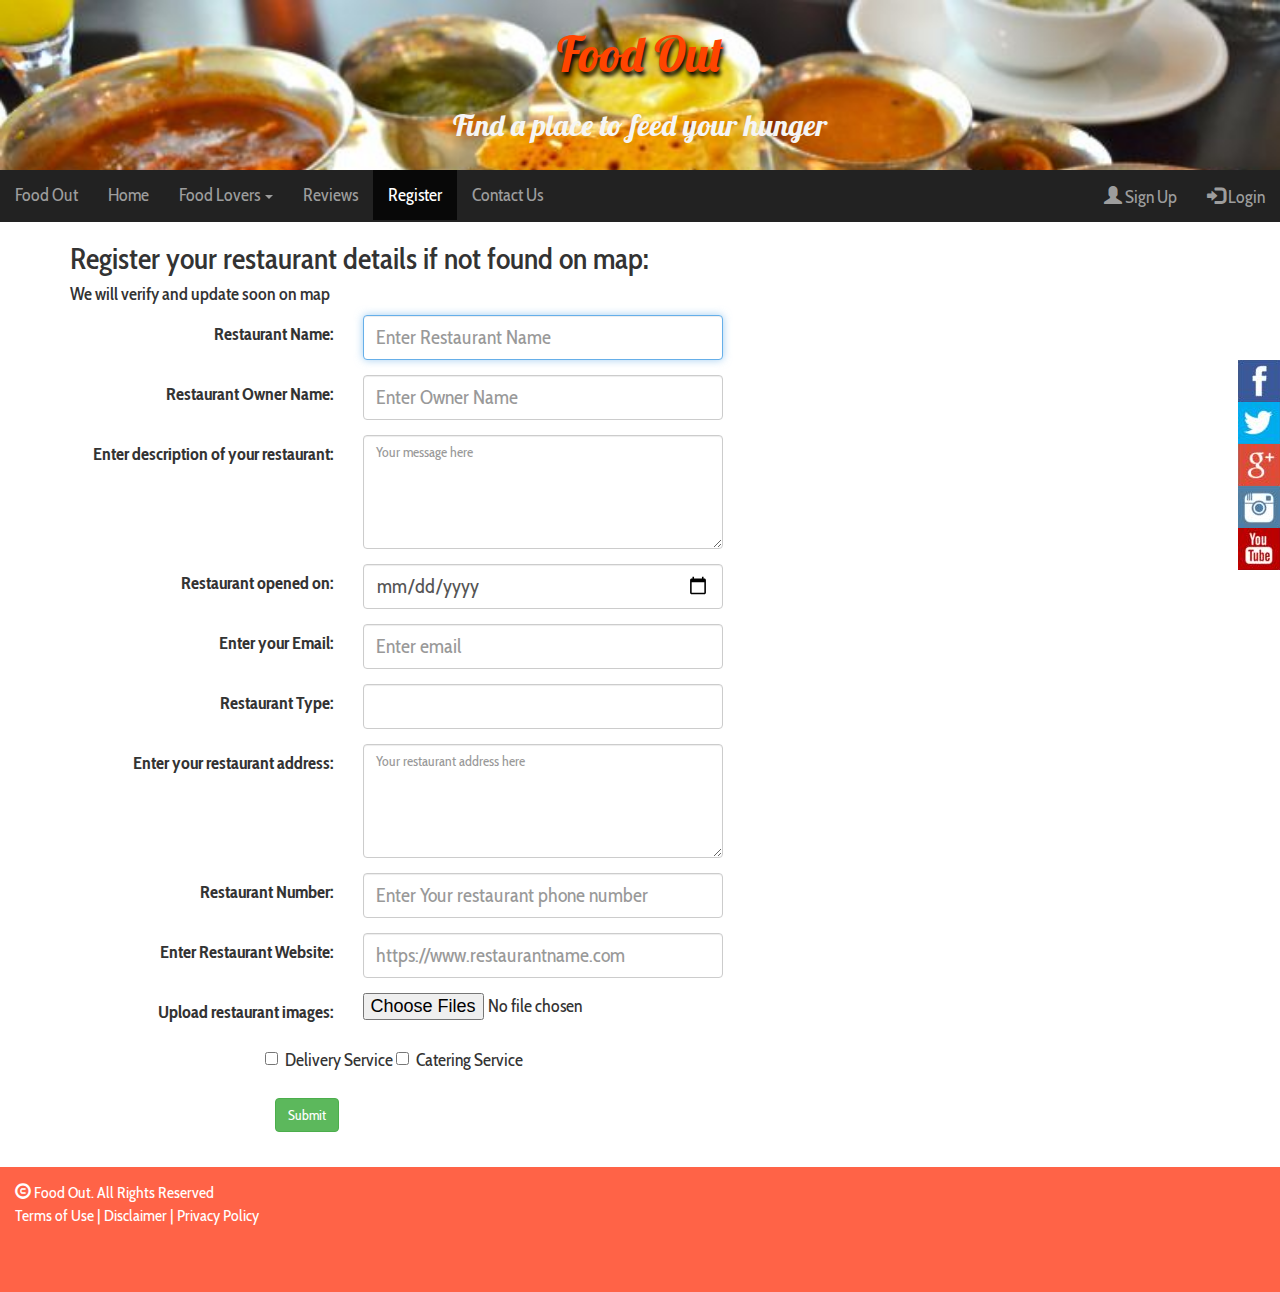
<file: Restaurant finder/register.html>
<!DOCTYPE html>
<html lang="en-US">
<head>
	<!--	Meta data-->
	<meta name="author" content="restaurant finder">
	<meta name="description" content="Food Out is a restaurant finder of a location with details about the services. Register your restaurant if not found">
	<meta name="keywords" content="restaurant, food, hotel, fast-food, eat-out, registration">
	<meta charset="utf-8">
	<meta name="viewport" content="width=device-width, initial-scale=1.0">
	<title>Food Out-Find a place to feed your hunger</title>
	<!--	links to external files -->
	<link rel="stylesheet" href="vendor/bootstrap-3.3.6-dist/css/bootstrap.min.css">
	<script src="vendor/jquery-2.2.2.js"></script>
	<script src="vendor/bootstrap-3.3.6-dist/js/bootstrap.min.js"></script>
	<link rel="stylesheet" href="css/style.css"/>
	<link rel="stylesheet" href="css/modal.css">
	<link href="https://fonts.googleapis.com/css?family=Cabin+Condensed" rel="stylesheet">
	<!--
	[if lt IE 9]>
	<script src="vendor/html5shiv.js"></script>
<![endif]
-->
	</head>
<body>
<header id="header">
	<p>Food Out</p>
	<h2>Find a place to feed your hunger</h2>
	</header>
	<nav class="nav navbar-inverse" data-spy="affix" data-offset-top="170">
  <div class="navi">
    <div class="navbar-header">
      <button type="button" class="navbar-toggle" data-toggle="collapse" data-target="#myNav">
        <span class="icon-bar"></span>
        <span class="icon-bar"></span>
        <span class="icon-bar"></span> 
      </button>
      <a class="navbar-brand" href="index.html#header">Food Out</a>
    </div>
	<div class="collapse navbar-collapse" id="myNav">
    <ul class="nav navbar-nav">
      <li><a href="index.html#header">Home</a></li>
	<li class="dropdown">
        <a class="dropdown-toggle" data-toggle="dropdown" href="#">Food Lovers
        <span class="caret"></span></a>
        <ul class="dropdown-menu">
          <li><a href="offers.html#header">Offers</a></li>
          <li><a href="gallery.html#header">Fave Gallery</a></li> 
        </ul>
      </li>
		<li><a href="review.html#header">Reviews</a></li>
		<li class="active"><a href="register.html#header">Register</a></li>
		<li><a href="contact.html#header">Contact Us</a></li>
    </ul>
	<ul class="nav navbar-nav navbar-right">
        <li><a id="mySignupBtn"><span class="glyphicon glyphicon-user"></span> Sign Up</a></li>
        <li><a id="myLoginBtn"><span class="glyphicon glyphicon-log-in"></span> Login</a></li>
      </ul>
  </div>
	</div>
</nav>
<div class="container">
  <h2>Register your restaurant details if not found on map:</h2>
	<h4>We will verify and update soon on map</h4>
  <form class="form-horizontal form-responsive" role="form" name="details" method="post" action="" target="_self">	  
	<div class="form-group">
      <label class="control-label col-sm-3" name="name">Restaurant Name:</label>
      <div class="col-sm-4 col-sm-5" >
        <input type="text" required autofocus autocomplete="on" class="form-control" id="name" maxlength="50" placeholder="Enter Restaurant Name">
      </div>
    </div>
	  <div class="form-group">
      <label class="control-label col-sm-3" name="owner">Restaurant Owner Name:</label>
      <div class="col-sm-4 col-sm-5" >
        <input type="text" required autofocus autocomplete="on" class="form-control" id="owner" maxlength="50" placeholder="Enter Owner Name">
      </div>
    </div>
	  <div class="form-group">
      <label class="control-label col-sm-3" name="description">Enter description of your restaurant:</label>
      <div class="col-sm-4 col-sm-5">
		  <textarea rows="5" required maxlength="1000" class="form-control" placeholder="Your message here"></textarea>
      </div>
	  </div>
	  <div class="form-group">
      <label class="control-label col-sm-3" name="date">Restaurant opened on:</label>
      <div class="col-sm-4 col-sm-5">
        <input type="date" required class="form-control" id="date">
      </div>
    </div>
    <div class="form-group">
      <label class="control-label col-sm-3" name="email">Enter your Email:</label>
      <div class="col-sm-4 col-sm-5">
        <input type="email" required class="form-control" id="email" placeholder="Enter email">
      </div>
    </div>
	  <div class="form-group">
      <label class="control-label col-sm-3" name="type">Restaurant Type:</label>
      <div class="col-sm-4 col-sm-5">
	  <input list="type" name="type" required class="form-control">
<datalist id="type">
<option value="Fast Food">
<option value="Multicuisine">
<option value="Dining">
<option value="International">
</datalist>
		  </div>
    </div>
	  <div class="form-group">
      <label class="control-label col-sm-3" name="address">Enter your restaurant address:</label>
      <div class="col-sm-4 col-sm-5">
		  <textarea rows="5" required maxlength="1000" class="form-control" placeholder="Your restaurant address here"></textarea>
      </div>
	  </div>
	  <div class="form-group">
      <label class="control-label col-sm-3" name="contact">Restaurant Number:</label>
      <div class="col-sm-4 col-sm-5">
        <input type="tel" required class="form-control" id="number" placeholder="Enter Your restaurant phone number">
      </div>
	</div>
	  <div class="form-group">
      <label class="control-label col-sm-3" name="restaurant website">Enter Restaurant Website:</label>
      <div class="col-sm-4 col-sm-5">
        <input type="url" required class="form-control" id="site" placeholder="https://www.restaurantname.com">
      </div>
	  </div>
	  <div class="form-group">
      <label class="control-label col-sm-3" name="file">Upload restaurant images:</label>
      <div class="col-sm-4 col-sm-5">
		  <input type="file" multiple>
      </div>
	  </div>
    <div class="form-group">
      <div class="col-sm-offset-2 col-sm-4 col-sm-6">
        <div class="checkbox">
          <label><input type="checkbox">Delivery Service</label>
		  <label><input type="checkbox">Catering Service</label>
        </div>
      </div>
	  </div>
    <div class="form-group">
      <div class="col-sm-offset-2 col-sm-4 col-sm-6">
		  <button type="submit" name="submit button" class="btn btn-success" id="submit">Submit</button>
      </div>
    </div>
  </form>

<div id="connect">
				<a href="http://facebook.com/foodout" target="_blank" class="facebook"></a>
				<a href="http://twitter.com/foodout" target="_blank" class="twitter"></a>
				<a href="http://plus.google.com/foodout" target="_blank" class="googleplus"></a>
				<a href="http://instagram.com/foodout" target="_blank" class="instagram"></a>
				<a href="http://youtube.com/foodout" target="_blank" class="youtube"></a>
				</div>
</div>
<!-- The Signup Modal -->
<div id="mySignupModal" class="modal">
  <!-- Modal content -->
  <div class="modal-content">
    <div class="modal-header">
      <span id="spanS" class="close">×</span>
      <h2>Sign Up</h2>
    </div>
    <div class="modal-body">
      <form class="form-horizontal form-responsive" role="form" autocomplete="off" name="details" method="post" action="" target="_self">
	<div class="form-group">
      <label class="control-label col-sm-4" name="userName">User Name:</label>
      <div class="col-sm-8" >
        <input type="text" required autofocus class="form-control" id="userName" placeholder="Enter Username">
      </div>
    </div>
	<div class="form-group">
      <label class="control-label col-sm-4" name="userEmail">Email:</label>
      <div class="col-sm-8" >
        <input type="email" required class="form-control" id="userEmail" placeholder="Enter Email">
      </div>
    </div>
	<div class="form-group">
      <label class="control-label col-sm-4" name="userPwd">Password:</label>
      <div class="col-sm-8" >
        <input type="password" required class="form-control" id="userPwd" placeholder="Enter Password">
      </div>
    </div>
	<div class="form-group">
      <div class="col-sm-offset-6 col-sm-6">
		  <button type="button" name="signup button" class="btn btn-success btn-md" id="usersignup">Sign Up</button>
      </div>
    </div>
</form>
    </div>
  </div>
</div>
<!-- The Login Modal -->	
<div id="myLoginModal" class="modal">
  <!-- Modal content -->
  <div class="modal-content">
    <div class="modal-header">
      <span id="spanL" class="close">×</span>
      <h2>Login</h2>
    </div>
    <div class="modal-body">
      <form class="form-horizontal form-responsive" role="form" autocomplete="off" name="details" method="post" action="" target="_self">
	<div class="form-group">
      <label class="control-label col-sm-4" name="userEmail">Email:</label>
      <div class="col-sm-8" >
        <input type="email" required class="form-control" id="userEmail" placeholder="Enter Email">
      </div>
    </div>
	<div class="form-group">
      <label class="control-label col-sm-4" name="userPwd">Password:</label>
      <div class="col-sm-8" >
        <input type="password" required class="form-control" id="userPwd" placeholder="Enter Password">
      </div>
    </div>
	<div class="form-group">
      <div class="col-sm-offset-6 col-sm-6">
		  <button type="button" name="login button" class="btn btn-success btn-md" id="userlogin">Login</button>
      </div>
    </div>
</form>
    </div>
  </div>
</div>
<footer>
<div class="copy"><span class="glyphicon glyphicon-copyright-mark"></span> Food Out. All Rights Reserved</div>
<div id="policy">
	<a href="terms.html#header">Terms of Use</a> |
	<a href="disclaimer.html#header">Disclaimer</a> |
	<a href="privacy.html#header">Privacy Policy</a>
	</div>
	</footer>
<script src="js/index.js"></script>
</body>
</html>
</file>
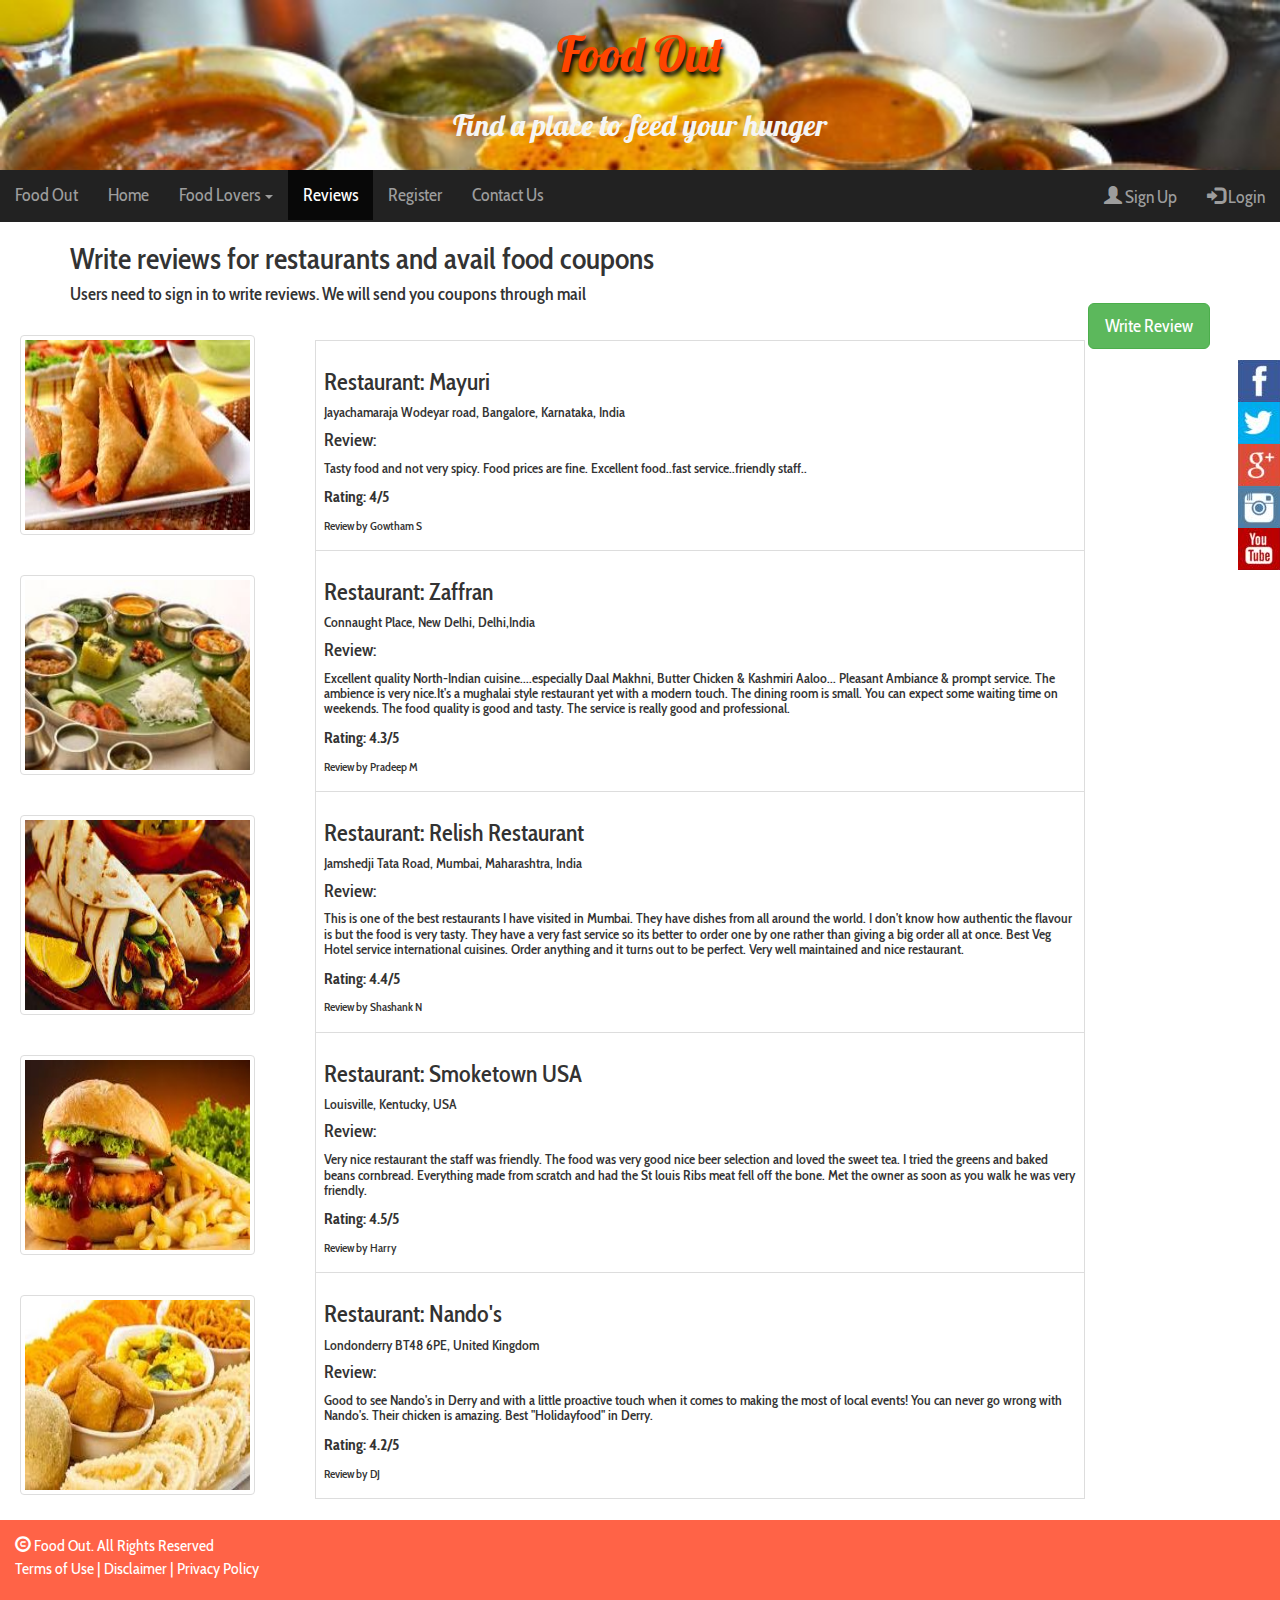
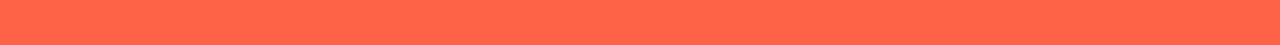
<file: Restaurant finder/review.html>
<!DOCTYPE html>
<html lang="en-US">
<head>
	<!--	Meta data-->
	<meta name="author" content="restaurant finder">
	<meta name="description" content="Food Out is a restaurant finder of a location with details about the services. Register your restaurant if not found">
	<meta name="keywords" content="restaurant, food, hotel, fast-food, eat-out, registration">
	<meta charset="utf-8">
	<meta name="viewport" content="width=device-width, initial-scale=1.0">
	<title>Food Out-Find a place to feed your hunger</title>
	<!--	links to external files -->
	<link rel="stylesheet" href="vendor/bootstrap-3.3.6-dist/css/bootstrap.min.css">
	<script src="vendor/jquery-2.2.2.js"></script>
	<script src="vendor/bootstrap-3.3.6-dist/js/bootstrap.min.js"></script>
	<link rel="stylesheet" href="css/style.css"/>
	<link rel="stylesheet" href="css/modal.css">
	<link href="https://fonts.googleapis.com/css?family=Cabin+Condensed" rel="stylesheet">
	<!--
	[if lt IE 9]>
	<script src="vendor/html5shiv.js"></script>
<![endif]
-->
	</head>
<body>
<header id="header">
	<p>Food Out</p>
	<h2>Find a place to feed your hunger</h2>
	</header>
	<nav class="nav navbar-inverse" data-spy="affix" data-offset-top="170">
  <div class="navi">
    <div class="navbar-header">
      <button type="button" class="navbar-toggle" data-toggle="collapse" data-target="#myNav">
        <span class="icon-bar"></span>
        <span class="icon-bar"></span>
        <span class="icon-bar"></span> 
      </button>
      <a class="navbar-brand" href="index.html#header">Food Out</a>
    </div>
	<div class="collapse navbar-collapse" id="myNav">
    <ul class="nav navbar-nav">
      <li><a href="index.html#header">Home</a></li>
	<li class="dropdown">
        <a class="dropdown-toggle" data-toggle="dropdown" href="#">Food Lovers
        <span class="caret"></span></a>
        <ul class="dropdown-menu">
          <li><a href="offers.html#header">Offers</a></li>
          <li><a href="gallery.html#header">Fave Gallery</a></li> 
        </ul>
      </li>
		<li class="active"><a href="review.html#header">Reviews</a></li>
		<li><a href="register.html#header">Register</a></li>
		<li><a href="contact.html#header">Contact Us</a></li>
    </ul>
	<ul class="nav navbar-nav navbar-right">
        <li><a id="mySignupBtn"><span class="glyphicon glyphicon-user"></span> Sign Up</a></li>
        <li><a id="myLoginBtn"><span class="glyphicon glyphicon-log-in"></span> Login</a></li>
      </ul>
  </div>
	</div>
</nav>
	<div id="rev" class="container">
	<h2>Write reviews for restaurants and avail food coupons</h2>
	<h4>Users need to sign in to write reviews. We will send you coupons through mail</h4>
		</div>
<div id="revpic">
		  <img src="images/samosa.JPG" class="img-responsive img-thumbnail pic" alt="Samosa" data-toggle="tooltip" title="Samosa" data-placement="auto">
		  <img src="images/meal.JPG" class="img-responsive img-thumbnail pic" alt="Meal" data-toggle="tooltip" title="Grand Meal" data-placement="auto">
		  <img src="images/rolls.JPG" class="img-responsive img-thumbnail pic" alt="Rolls" data-toggle="tooltip" title="Rolls" data-placement="auto">
		  <img src="images/burger.JPG" class="img-responsive img-thumbnail pic" alt="Burger" data-toggle="tooltip" title="Burger & French Fries" data-placement="auto">
	      <img src="images/snack.JPG" class="img-responsive img-thumbnail pic" alt="Snacks" data-toggle="tooltip" title="Snacks" data-placement="auto">
			  </div>
<button id="myReviewBtn" class="btn btn-success btn-lg Rbtn">Write Review</button>
<div id="review" class="container">
  
<table class="table table-bordered table-responsive">
	<tr>
	<td>
	<h3>Restaurant: Mayuri</h3>
	<h5>Jayachamaraja Wodeyar road, Bangalore, Karnataka, India</h5>
	<h4>Review:</h4>
	<h5>Tasty food and not very spicy. Food prices are fine. Excellent food..fast service..friendly staff..</h5>
	<p>Rating: <b>4/5</b></p>
	<h6>Review by Gowtham S</h6>
		</td>
	</tr>
	<tr>
	<td>
	<h3>Restaurant: Zaffran</h3>
	<h5>Connaught Place, New Delhi, Delhi,India</h5>
	<h4>Review:</h4>
	<h5>Excellent quality North-Indian cuisine....especially Daal Makhni, Butter Chicken &amp; Kashmiri Aaloo...
Pleasant Ambiance &amp; prompt service. The ambience is very nice.It's a mughalai style restaurant yet with a modern touch. The dining room is small. You can expect some waiting time on weekends. The food quality is good and tasty. The service is really good and professional.</h5>
	<p>Rating: <b>4.3/5</b></p>
	<h6>Review by Pradeep M</h6>
		</td>
	</tr>
	<tr>
	<td>
	<h3>Restaurant: Relish Restaurant</h3>
	<h5>Jamshedji Tata Road, Mumbai, Maharashtra, India</h5>
	<h4>Review:</h4>
	<h5>This is one of the best restaurants I have visited in Mumbai. They have dishes from all around the world. I don't know how authentic the flavour is but the food is very tasty. They have a very fast service so its better to order one by one rather than giving a big order all at once. Best Veg Hotel service international cuisines. Order anything and it turns out to be perfect. Very well maintained and nice restaurant. </h5>
	<p>Rating: <b>4.4/5</b></p>
	<h6>Review by Shashank N</h6>
		</td>
	</tr>
	<tr>
	<td>
	<h3>Restaurant: Smoketown USA</h3>
	<h5>Louisville, Kentucky, USA</h5>
	<h4>Review:</h4>
	<h5>Very nice restaurant the staff was friendly.  The food was very good nice beer selection and loved the sweet tea. I tried the greens and baked beans cornbread. Everything made from scratch and had the St louis Ribs meat fell off the bone. Met the owner as soon as you walk he was very friendly.</h5>
	<p>Rating: <b>4.5/5</b></p>
	<h6>Review by Harry</h6>
		</td>
	</tr>
	<tr>
	<td>
	<h3>Restaurant: Nando's</h3>
	<h5>Londonderry BT48 6PE, United Kingdom</h5>
	<h4>Review:</h4>
		<h5>Good to see Nando's in Derry and with a little proactive touch when it comes to making the most of local events! You can never go wrong with Nando's. Their chicken is amazing. Best "Holidayfood" in Derry.</h5>
		<p>Rating: <b>4.2/5</b></p>
	<h6>Review by DJ</h6>
		</td>
	</tr>
	</table>
<!--end of main content  -->

<div id="connect">
				<a href="http://facebook.com/foodout" target="_blank" class="facebook"></a>
				<a href="http://twitter.com/foodout" target="_blank" class="twitter"></a>
				<a href="http://plus.google.com/foodout" target="_blank" class="googleplus"></a>
				<a href="http://instagram.com/foodout" target="_blank" class="instagram"></a>
				<a href="http://youtube.com/foodout" target="_blank" class="youtube"></a>
				</div>
</div>
<!-- The Signup Modal -->
<div id="mySignupModal" class="modal">
  <!-- Modal content -->
  <div class="modal-content">
    <div class="modal-header">
      <span id="spanS" class="close">×</span>
      <h2>Sign Up</h2>
    </div>
    <div class="modal-body">
      <form class="form-horizontal form-responsive" role="form" autocomplete="off" name="details" method="post" action="" target="_self">
	<div class="form-group">
      <label class="control-label col-sm-4" name="userName">User Name:</label>
      <div class="col-sm-8" >
        <input type="text" required autofocus class="form-control" id="userName" placeholder="Enter Username">
      </div>
    </div>
	<div class="form-group">
      <label class="control-label col-sm-4" name="userEmail">Email:</label>
      <div class="col-sm-8" >
        <input type="email" required class="form-control" id="userEmail" placeholder="Enter Email">
      </div>
    </div>
	<div class="form-group">
      <label class="control-label col-sm-4" name="userPwd">Password:</label>
      <div class="col-sm-8" >
        <input type="password" required class="form-control" id="userPwd" placeholder="Enter Password">
      </div>
    </div>
	<div class="form-group">
      <div class="col-sm-offset-6 col-sm-6">
		  <button type="button" name="signup button" class="btn btn-success btn-md" id="usersignup">Sign Up</button>
      </div>
    </div>
</form>
    </div>
  </div>
</div>
<!-- The Login Modal -->	
<div id="myLoginModal" class="modal">
  <!-- Modal content -->
  <div class="modal-content">
    <div class="modal-header">
      <span id="spanL" class="close">×</span>
      <h2>Login</h2>
    </div>
    <div class="modal-body">
      <form class="form-horizontal form-responsive" role="form" autocomplete="off" name="details" method="post" action="" target="_self">
	<div class="form-group">
      <label class="control-label col-sm-4" name="userEmail">Email:</label>
      <div class="col-sm-8" >
        <input type="email" required class="form-control" id="userEmail" placeholder="Enter Email">
      </div>
    </div>
	<div class="form-group">
      <label class="control-label col-sm-4" name="userPwd">Password:</label>
      <div class="col-sm-8" >
        <input type="password" required class="form-control" id="userPwd" placeholder="Enter Password">
      </div>
    </div>
	<div class="form-group">
      <div class="col-sm-offset-6 col-sm-6">
		  <button type="button" name="login button" class="btn btn-success btn-md" id="userlogin">Login</button>
      </div>
    </div>
</form>
    </div>
  </div>
</div>
	
<!-- The Review Modal -->
<div id="myReviewModal" class="modal">
  <!-- Modal content -->
  <div class="modal-content">
    <div class="modal-header">
      <span id="spanR" class="close">×</span>
      <h2>Write Review</h2>
    </div>
    <div class="modal-body">
      <form class="form-horizontal form-responsive" role="form" autocomplete="off" name="details" method="post" action="" target="_self">
	<div class="form-group">
      <label class="control-label col-sm-4" name="userName">Name:</label>
      <div class="col-sm-8" >
        <input type="text" required autofocus class="form-control" id="userName" placeholder="Enter Username">
      </div>
    </div>
	<div class="form-group">
      <label class="control-label col-sm-4" name="userEmail">Email:</label>
      <div class="col-sm-8" >
        <input type="email" required class="form-control" id="userEmail" placeholder="Enter Email(will not be shown in review page)">
      </div>
    </div>
	<div class="form-group">
      <label class="control-label col-sm-4" name="resName">Restaurant Name:</label>
      <div class="col-sm-8" >
        <input type="text" required class="form-control" id="resName" placeholder="Enter Restaurant Name">
      </div>
    </div>
	<div class="form-group">
      <label class="control-label col-sm-4" name="resLoc">Restaurant Location:</label>
      <div class="col-sm-8" >
        <input type="text" required class="form-control" id="resLoc" placeholder="Enter Restaurant Location(City/State/Country)">
      </div>
    </div>
	<div class="form-group">
      <label class="control-label col-sm-4" name="resRev">Your Review:</label>
      <div class="col-sm-8" >
        <textarea required class="form-control" id="resRev" rows="7" placeholder="Describe your overall experience, food taste, prices and services offered in the restaurant"></textarea>
      </div>
    </div>
	<div class="form-group">
      <label class="control-label col-sm-4" name="resRate">Your Rating (1-5):</label>
      <div class="col-sm-2" >
        <input type="number" required class="form-control" id="resRate" step="0.1" min="1" max="5">
      </div>
    </div>
	<div class="form-group">
      <div class="col-sm-offset-6 col-sm-6">
		  <button type="button" name="submit button" class="btn btn-success btn-md" id="revsubmit" data-dismiss="modal">Submit</button>
      </div>
    </div>
</form>
    </div>
  </div>
</div>
	
<footer id="footer">
<div class="copy"><span class="glyphicon glyphicon-copyright-mark"></span> Food Out. All Rights Reserved</div>
<div id="policy">
	<a href="terms.html#header">Terms of Use</a> |
	<a href="disclaimer.html#header">Disclaimer</a> |
	<a href="privacy.html#header">Privacy Policy</a>
	</div>
	</footer>
<script src="js/index.js"></script>
<script src="js/tools.js"></script>
<script src="js/review.js"></script>
</body>
</html>
</file>
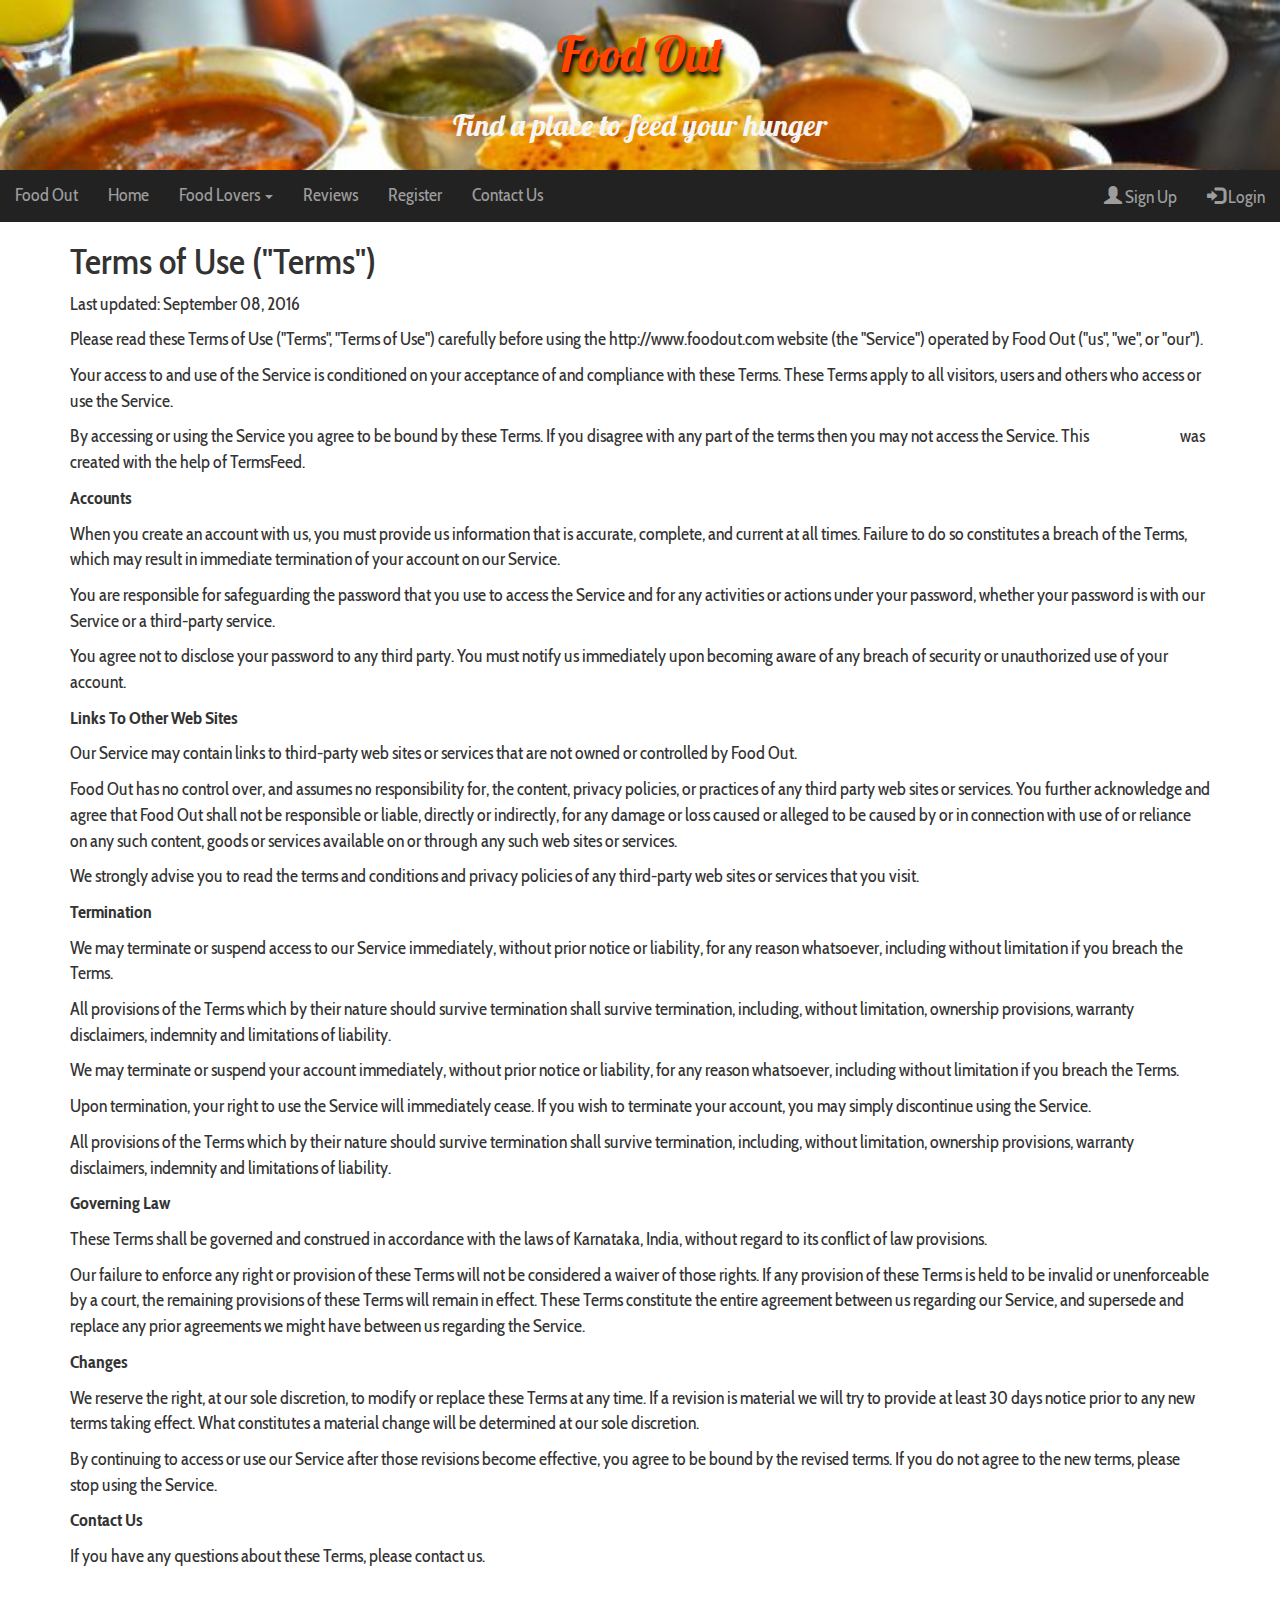
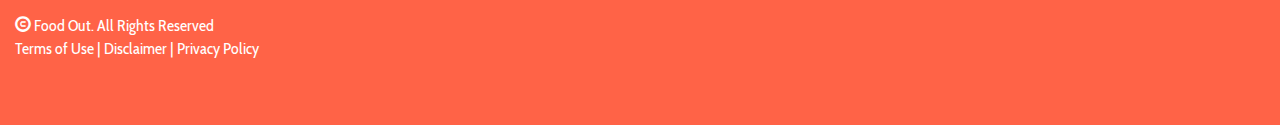
<file: Restaurant finder/terms.html>
<!DOCTYPE html>
<html lang="en-US">
<head>
	<!--	Meta data-->
	<meta name="author" content="restaurant finder">
	<meta name="description" content="Food Out is a restaurant finder of a location with details about the services. Register your restaurant if not found">
	<meta name="keywords" content="restaurant, food, hotel, fast-food, eat-out, registration">
	<meta charset="utf-8">
	<meta name="viewport" content="width=device-width, initial-scale=1.0">
	<title>Food Out-Find a place to feed your hunger</title>
	<!--	links to external files -->
	<link rel="stylesheet" href="vendor/bootstrap-3.3.6-dist/css/bootstrap.min.css">
	<script src="vendor/jquery-2.2.2.js"></script>
	<script src="vendor/bootstrap-3.3.6-dist/js/bootstrap.min.js"></script>
	<link rel="stylesheet" href="css/style.css"/>
	<link rel="stylesheet" href="css/modal.css">
	<link href="https://fonts.googleapis.com/css?family=Cabin+Condensed" rel="stylesheet">
	<!--
	[if lt IE 9]>
	<script src="vendor/html5shiv.js"></script>
<![endif]
-->
	</head>
<body>
<header id="header">
	<p>Food Out</p>
	<h2>Find a place to feed your hunger</h2>
	</header>
	<nav class="nav navbar-inverse" data-spy="affix" data-offset-top="170">
  <div class="navi">
    <div class="navbar-header">
      <button type="button" class="navbar-toggle" data-toggle="collapse" data-target="#myNav">
        <span class="icon-bar"></span>
        <span class="icon-bar"></span>
        <span class="icon-bar"></span> 
      </button>
      <a class="navbar-brand" href="index.html#header">Food Out</a>
    </div>
	<div class="collapse navbar-collapse" id="myNav">
    <ul class="nav navbar-nav">
      <li><a href="index.html#header">Home</a></li>
	<li class="dropdown">
        <a class="dropdown-toggle" data-toggle="dropdown" href="#">Food Lovers
        <span class="caret"></span></a>
        <ul class="dropdown-menu">
          <li><a href="offers.html#header">Offers</a></li>
          <li><a href="gallery.html#header">Fave Gallery</a></li> 
        </ul>
      </li>
		<li><a href="review.html#header">Reviews</a></li>
		<li><a href="register.html#header">Register</a></li>
		<li><a href="contact.html#header">Contact Us</a></li>
    </ul>
	<ul class="nav navbar-nav navbar-right">
        <li><a id="mySignupBtn"><span class="glyphicon glyphicon-user"></span> Sign Up</a></li>
        <li><a id="myLoginBtn"><span class="glyphicon glyphicon-log-in"></span> Login</a></li>
      </ul>
  </div>
	</div>
</nav>
<div class="container">
<h1>Terms of Use (&quot;Terms&quot;)</h1>
<p>Last updated: September 08, 2016</p>
<p>Please read these Terms of Use (&quot;Terms&quot;, &quot;Terms of Use&quot;) carefully before using the http://www.foodout.com website (the &quot;Service&quot;) operated by Food Out (&quot;us&quot;, &quot;we&quot;, or &quot;our&quot;).</p>
<p>Your access to and use of the Service is conditioned on your acceptance of and compliance with these Terms. These Terms apply to all visitors, users and others who access or use the Service.</p>
<p>By accessing or using the Service you agree to be bound by these Terms. If you disagree with any part of the terms then you may not access the Service. This <a href="https://termsfeed.com/terms-use/generator/">Terms of Use</a> was created with the help of TermsFeed.</p>
<p><strong>Accounts</strong></p>
<p>When you create an account with us, you must provide us information that is accurate, complete, and current at all times. Failure to do so constitutes a breach of the Terms, which may result in immediate termination of your account on our Service.</p>
<p>You are responsible for safeguarding the password that you use to access the Service and for any activities or actions under your password, whether your password is with our Service or a third-party service.</p>
<p>You agree not to disclose your password to any third party. You must notify us immediately upon becoming aware of any breach of security or unauthorized use of your account.</p>
<p><strong>Links To Other Web Sites</strong></p>
<p>Our Service may contain links to third-party web sites or services that are not owned or controlled by Food Out.</p>
<p>Food Out has no control over, and assumes no responsibility for, the content, privacy policies, or practices of any third party web sites or services. You further acknowledge and agree that Food Out shall not be responsible or liable, directly or indirectly, for any damage or loss caused or alleged to be caused by or in connection with use of or reliance on any such content, goods or services available on or through any such web sites or services.</p>
<p>We strongly advise you to read the terms and conditions and privacy policies of any third-party web sites or services that you visit.</p>
<p><strong>Termination</strong></p>
<p>We may terminate or suspend access to our Service immediately, without prior notice or liability, for any reason whatsoever, including without limitation if you breach the Terms.</p>
<p>All provisions of the Terms which by their nature should survive termination shall survive termination, including, without limitation, ownership provisions, warranty disclaimers, indemnity and limitations of liability.</p>
<p>We may terminate or suspend your account immediately, without prior notice or liability, for any reason whatsoever, including without limitation if you breach the Terms.</p>
<p>Upon termination, your right to use the Service will immediately cease. If you wish to terminate your account, you may simply discontinue using the Service.</p>
<p>All provisions of the Terms which by their nature should survive termination shall survive termination, including, without limitation, ownership provisions, warranty disclaimers, indemnity and limitations of liability.</p>
<p><strong>Governing Law</strong></p>
<p>These Terms shall be governed and construed in accordance with the laws of Karnataka, India, without regard to its conflict of law provisions.</p>
<p>Our failure to enforce any right or provision of these Terms will not be considered a waiver of those rights. If any provision of these Terms is held to be invalid or unenforceable by a court, the remaining provisions of these Terms will remain in effect. These Terms constitute the entire agreement between us regarding our Service, and supersede and replace any prior agreements we might have between us regarding the Service.</p>
<p><strong>Changes</strong></p>
<p>We reserve the right, at our sole discretion, to modify or replace these Terms at any time. If a revision is material we will try to provide at least 30 days notice prior to any new terms taking effect. What constitutes a material change will be determined at our sole discretion.</p>
<p>By continuing to access or use our Service after those revisions become effective, you agree to be bound by the revised terms. If you do not agree to the new terms, please stop using the Service.</p>
<p><strong>Contact Us</strong></p>
<p>If you have any questions about these Terms, please contact us.</p>
	</div>
<!-- The Signup Modal -->
<div id="mySignupModal" class="modal">
  <!-- Modal content -->
  <div class="modal-content">
    <div class="modal-header">
      <span id="spanS" class="close">×</span>
      <h2>Sign Up</h2>
    </div>
    <div class="modal-body">
      <form class="form-horizontal form-responsive" role="form" autocomplete="off" name="details" method="post" action="" target="_self">
	<div class="form-group">
      <label class="control-label col-sm-4" name="userName">User Name:</label>
      <div class="col-sm-8" >
        <input type="text" required autofocus class="form-control" id="userName" placeholder="Enter Username">
      </div>
    </div>
	<div class="form-group">
      <label class="control-label col-sm-4" name="userEmail">Email:</label>
      <div class="col-sm-8" >
        <input type="email" required class="form-control" id="userEmail" placeholder="Enter Email">
      </div>
    </div>
	<div class="form-group">
      <label class="control-label col-sm-4" name="userPwd">Password:</label>
      <div class="col-sm-8" >
        <input type="password" required class="form-control" id="userPwd" placeholder="Enter Password">
      </div>
    </div>
	<div class="form-group">
      <div class="col-sm-offset-6 col-sm-6">
		  <button type="button" name="signup button" class="btn btn-success btn-md" id="usersignup">Sign Up</button>
      </div>
    </div>
</form>
    </div>
  </div>
</div>
<!-- The Login Modal -->	
<div id="myLoginModal" class="modal">
  <!-- Modal content -->
  <div class="modal-content">
    <div class="modal-header">
      <span id="spanL" class="close">×</span>
      <h2>Login</h2>
    </div>
    <div class="modal-body">
      <form class="form-horizontal form-responsive" role="form" autocomplete="off" name="details" method="post" action="" target="_self">
	<div class="form-group">
      <label class="control-label col-sm-4" name="userEmail">Email:</label>
      <div class="col-sm-8" >
        <input type="email" required class="form-control" id="userEmail" placeholder="Enter Email">
      </div>
    </div>
	<div class="form-group">
      <label class="control-label col-sm-4" name="userPwd">Password:</label>
      <div class="col-sm-8" >
        <input type="password" required class="form-control" id="userPwd" placeholder="Enter Password">
      </div>
    </div>
	<div class="form-group">
      <div class="col-sm-offset-6 col-sm-6">
		  <button type="button" name="login button" class="btn btn-success btn-md" id="userlogin">Login</button>
      </div>
    </div>
</form>
    </div>
  </div>
</div>
<footer>
<div class="copy"><span class="glyphicon glyphicon-copyright-mark"></span> Food Out. All Rights Reserved</div>
<div id="policy">
	<a href="terms.html#header" class="active">Terms of Use</a> |
	<a href="disclaimer.html#header">Disclaimer</a> |
	<a href="privacy.html#header">Privacy Policy</a>
	</div>
	</footer>
<script src="js/index.js"></script>
</body>
</html>
</file>
<file: Restaurant finder/css/style.css>
body {
height: 600px;
font-family: 'Cabin Condensed', sans-serif;
font-size: 1.8em;
}
@font-face {
  font-family: 'myWebFont';
  src: url(../font/Lobster-Regular.ttf);
}
/*main content of header*/
	header{
		font-family: 'myWebFont', sans-serif;
		color: whitesmoke;
		text-align: center;
		padding: 20px;
		margin: 0px auto;
		background-image: url(../images/food_header.jpg);
		background-repeat: no-repeat;
		background-size: cover;
		height: 170px;
	}
header>p{
	font-size: 48px;
	color: orangered;
	text-shadow: 2px 4px 4px black;
}
/*navigational menu*/
nav{
	z-index: 1;
}
.affix {
      top: 0;
      width: 100%;
  }
.container{
	background-color: white;
	height: auto;
	margin: 0px auto;
	position: relative;
}
.jumbotron{
	font-family: 'myWebFont',sans-serif;
	background-image: url(../images/food_container.png);
	background-repeat: no-repeat;
	background-size: cover;
	height: 200px;
	color: darkred;
}
section {
		position: relative;
		padding: 15px;
		min-height:600px;
		height: 100%;
		width:100%;
		margin:0px auto;
		font-size: 20px;
	}
		input:required{
			height: 45px;
			font-size: 20px;
			 margin: 0 auto;
		}
#map {
  position: relative;
  min-width: 300px;
  width: 600px;
  height: 350px;
  margin: 10px;
  float: right;
 z-index: 0;
}
/*restaurant details table*/
table {
  font-family: 'Cabin Condensed', sans-serif;
  font-size: 16px;
  font-weight: 700;
}
#controls{
	width: 300px;
}
/*list of restaurants table*/
#listing{
  position: relative;
  width: 300px;
  height: 470px;
  overflow: auto;
  cursor: pointer;
  overflow-x: visible;
  float: left;
  z-index: 0;
  margin: 10px 0;
}
/*search for restaurant*/
#locationField {
  position: relative;
  min-height: 30px;
  min-width:250px; 
  margin: 0 auto;
  border: 2px solid black;
  border-radius: 10px;
  padding: 10px;
  box-shadow: 5px 2px 5px grey;
}
button{
	margin: 10px;
}

#autocomplete {
  min-width: 270px;
}
#country {
  width: 100%;
}
/*individual details of restaurant*/
.placeIcon {
  width: 20px;
  height: 34px;
  margin: 4px;
}
.hotelIcon {
  width: 24px;
  height: 24px;
}
#resultsTable {
  border-collapse: collapse;
}
#rating {
  font-size: 18px;
  font-family: sans-serif;
}
.iw_table_row {
  height: 18px;
  min-width: 200px;
}
.iw_attribute_name {
  font-weight: bold;
  text-align: right;
}
.iw_table_icon {
  text-align: right;
}
/*carousel*/
#myCarousel{
	z-index: -1;
}
.carousel-inner > .item > img {
    width: 100%;
	height:400px;
        }
address{
	word-break: break-all;
	display: inline-block;
	margin: 0 10px;
}
#mainTable{
	position: relative;
	width: 50%;
	height: auto;
	float: left;
	display: none;	
}
table, th, td{
	border: 1px solid grey;
	padding: 5px;
	margin: 10px 20px;
}
#pic{
	width: 300px;
	height: auto;
}
#view {
	display: block;
	width: 100%;
	min-height: 500px;
}
#address{
	width: 350px;
}
img.coupon, img.food{
	width: 300px;
	height: 200px;
	margin: 10px;
}
div.img{
	display: inline-block;
}
/* Style the Image Used to Trigger the Modal */
.myImg {
    border-radius: 5px;
    cursor: pointer;
    transition: 0.3s;
}

.myImg:hover {opacity: 0.7;}

/* The Modal (background) */
.modal {
    display: none; /* Hidden by default */
    position: fixed; /* Stay in place */
    z-index: 8; /* Sit on top */
    padding-top: 100px; /* Location of the box */
    left: 0;
    top: 0;
    width: 100%; /* Full width */
    height: 100%; /* Full height */
    overflow: auto; /* Enable scroll if needed */
    background-color: rgb(0,0,0); /* Fallback color */
    background-color: rgba(0,0,0,0.9); /* Black w/ opacity */
}

/* Modal Content (Image) */
.modal-content {
    margin: auto;
    display: block;
    width: 80%;
    max-width: 700px;
	z-index: 9;
}

/* Caption of Modal Image (Image Text) - Same Width as the Image */
.caption {
    margin: auto;
    display: block;
    width: 80%;
    max-width: 700px;
    text-align: center;
    color: #fff;
    padding: 10px 0;
    height: 150px;
}

/* Add Animation - Zoom in the Modal */
.modal-content, .caption { 
    -webkit-animation-name: zoom;
    -webkit-animation-duration: 0.6s;
    animation-name: zoom;
    animation-duration: 0.6s;
}

@-webkit-keyframes zoom {
    from {-webkit-transform:scale(0)} 
    to {-webkit-transform:scale(1)}
}

@keyframes zoom {
    from {transform:scale(0)} 
    to {transform:scale(1)}
}

/* The Close Button */
.close {
    position: absolute;
    top: 15px;
    right: 35px;
    color: #ffffff;
    font-size: 40px;
    font-weight: bold;
    transition: 0.3s;
	z-index: 9;
}

.close:hover,
.close:focus {
    color: #bbb;
    text-decoration: none;
    cursor: pointer;
	z-index: 9;
}
#revpic{
	width: 250px;
	height: 700px;
}
img.pic{
	width:235px;
	height: 200px;
	margin: 20px;
}
.Rbtn{
	position: fixed;
	right: 60px;
	top: 293px;
}
a:link, a:visited, a:hover, a:active{
	text-decoration: none;
	color: white;
}
/* 100% Image Width on Smaller Screens */
@media only screen and (max-width: 700px){
    .modal-content {
        width: 100%;
    }
}
/*Reviews table*/
#review{
	position: absolute;
	max-width: 800px;
	left: 280px;
	top: 330px;
}
#locationMap{
	min-width:100%;
	min-height: 300px;
}
/*footer contents*/
footer{
	background-color: tomato;
	height: 125px;
	width: 100%;
	position: relative;
	color: white; 
	font-size: 16px; 
	padding: 15px;
	bottom: 0;
	margin-top: 20px;
}
#footer{
	position: absolute;
	top: 1500px;
}
#policy a{
	text-align: center;
	color: white;
}
/*social media icons*/
#connect {
		position: fixed;
		float: right;
		right: 0;
		top: 40%;
		z-index: 1;
	}
        #connect a {
            background: url(../images/icons-square.jpg) no-repeat;
            display: block;
            height: 42px;
            width: 42px;
        }
        #connect a.facebook {
            background-position: -2px -3px;
        }

        #connect a.twitter {
            background-position: -96px -50px;
        }
		#connect a.googleplus {
            background-position: -1px -96px;
        }
        #connect a.instagram {
            background-position: -49px -3px;
        }
		#connect a.youtube {
            background-position: -96px -96px;
        }
/*Media Queries for mobile view*/
@media (max-width:500px){
header>h2{
	font-size:18px;
	}
#autocomplete, #controls{
		width: 250px;
	}
#locationField{
		border:none;
		box-shadow: none;
	}
footer{
		height: 175px;
	}
#connect, .imgDesc{
		display: none;
	}
#map{
		visibility: hidden;
	}
table{
		width: 280px;
	}
.carousel-inner > .item > img {
    width: 100%;
	height:300px;
        }
.Rbtn{
	display: block;
	position: absolute;
}
#review{
	width: 300px;
	position: absolute;
	display: block;
	left: 0;
	top: 1530px;
}
.modal-content{
	width: 90%;
	font-size: 16px;
	}
#footer{
		position: absolute;
		top: 3200px;
	}
}
</file>
<file: Restaurant finder/css/modal.css>
#mySignupBtn, #myLoginBtn{
	cursor: pointer;
}
.modal {
    display: none; /* Hidden by default */
    position: fixed; /* Stay in place */
    z-index: 1; /* Sit on top */
    padding-top: 50px; /* Location of the box */
    left: 0;
    top: 0;
    width: 100%; /* Full width */
    height: 100%; /* Full height */
    overflow: auto; /* Enable scroll if needed */
    background-color: rgb(0,0,0); /* Fallback color */
    background-color: rgba(0,0,0,0.4); /* Black w/ opacity */
}

/* Modal Content */
.modal-content {
    position: relative;
    background-color: #fefefe;
    margin: auto;
    padding: 0;
    border: 1px solid #888;
    width: 65%;
    box-shadow: 0 4px 8px 0 rgba(0,0,0,0.2),0 6px 20px 0 rgba(0,0,0,0.19);
    -webkit-animation-name: animatetop;
    -webkit-animation-duration: 0.4s;
    animation-name: animatetop;
    animation-duration: 0.4s
}

/* Add Animation */
@-webkit-keyframes animatetop {
    from {top:-300px; opacity:0}
    to {top:0; opacity:1}
}

@keyframes animatetop {
    from {top:-300px; opacity:0}
    to {top:0; opacity:1}
}

/* The Close Button */
.close {
    color: black;
    float: right;
    font-size: 28px;
    font-weight: bold;
	z-index: 7;
}

.close:hover,
.close:focus {
    color: grey;
    text-decoration: none;
    cursor: pointer;
}

.modal-header {
    padding: 2px 16px;
    background-color: tomato;
    color: white;
}

.modal-body {padding: 2px 16px;}
</file>
